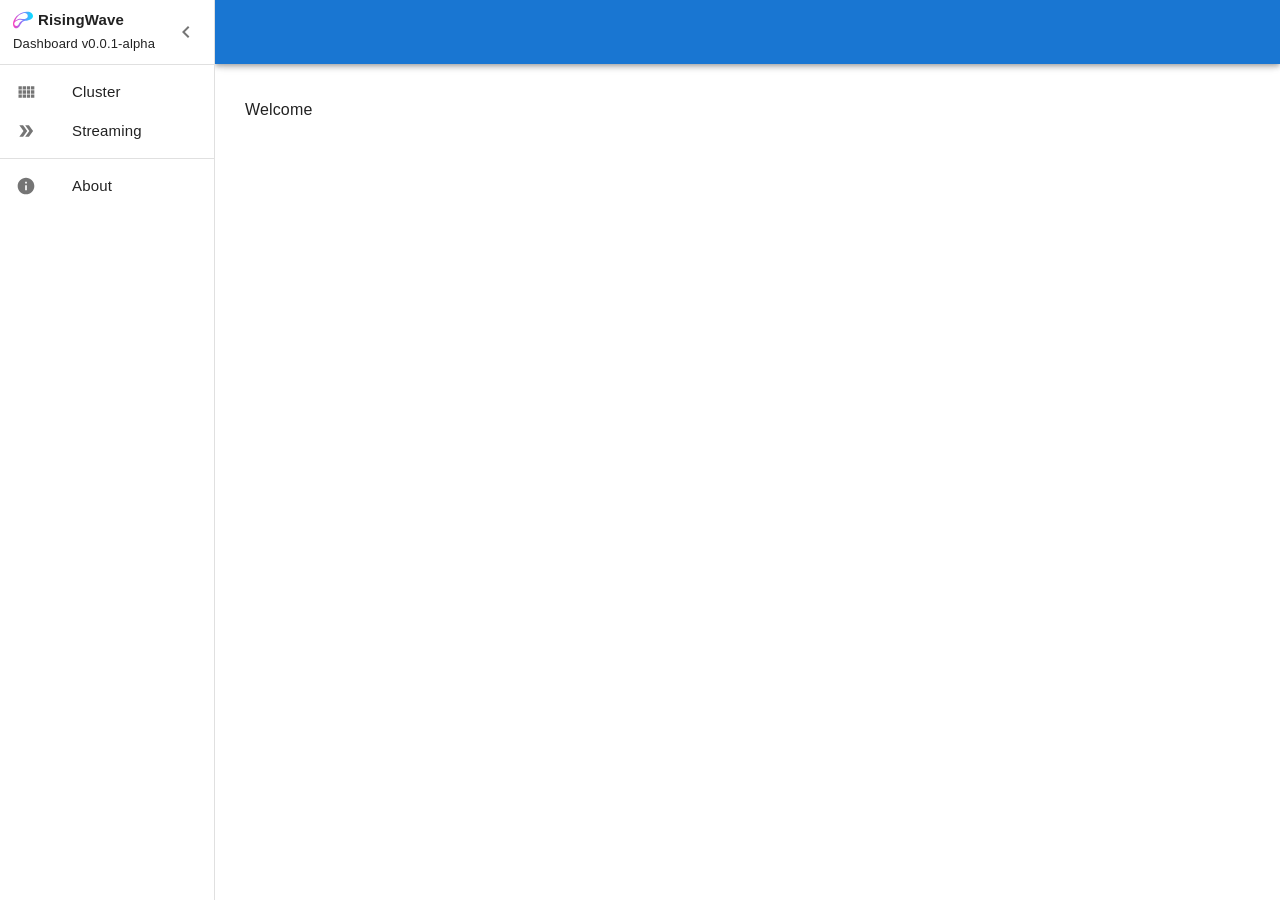
<file: index.html>
<!DOCTYPE html><html><head><meta name="viewport" content="width=device-width"/><meta charSet="utf-8"/><title>Dashboard | RisingWave</title><link rel="icon" href="/singularitydata.svg"/><meta name="next-head-count" content="4"/><link rel="preload" href="/_next/static/css/d6f87a7c3993462c.css" as="style"/><link rel="stylesheet" href="/_next/static/css/d6f87a7c3993462c.css" data-n-g=""/><noscript data-n-css=""></noscript><script defer="" nomodule="" src="/_next/static/chunks/polyfills-5cd94c89d3acac5f.js"></script><script src="/_next/static/chunks/webpack-cb7634a8b6194820.js" defer=""></script><script src="/_next/static/chunks/framework-bb5c596eafb42b22.js" defer=""></script><script src="/_next/static/chunks/main-d68b4e398ea8ab1f.js" defer=""></script><script src="/_next/static/chunks/pages/_app-a9bde284ce5bd26f.js" defer=""></script><script src="/_next/static/chunks/pages/index-30b88591d893b892.js" defer=""></script><script src="/_next/static/lsAF8C7CWandXBioH_F74/_buildManifest.js" defer=""></script><script src="/_next/static/lsAF8C7CWandXBioH_F74/_ssgManifest.js" defer=""></script><script src="/_next/static/lsAF8C7CWandXBioH_F74/_middlewareManifest.js" defer=""></script></head><body><div id="__next" data-reactroot=""><style data-emotion="css qy22cp">.css-qy22cp{display:-webkit-box;display:-webkit-flex;display:-ms-flexbox;display:flex;height:100vh;width:100vw;}</style><div class="MuiBox-root css-qy22cp"><style data-emotion="css-global o6gwfi">html{-webkit-font-smoothing:antialiased;-moz-osx-font-smoothing:grayscale;box-sizing:border-box;-webkit-text-size-adjust:100%;}*,*::before,*::after{box-sizing:inherit;}strong,b{font-weight:700;}body{margin:0;color:rgba(0, 0, 0, 0.87);font-family:"Roboto","Helvetica","Arial",sans-serif;font-weight:400;font-size:1rem;line-height:1.5;letter-spacing:0.00938em;background-color:#fff;}@media print{body{background-color:#fff;}}body::backdrop{background-color:#fff;}</style><style data-emotion="css 1rirh6l">.css-1rirh6l{-webkit-transition:margin 225ms cubic-bezier(0.0, 0, 0.2, 1) 0ms,width 225ms cubic-bezier(0.0, 0, 0.2, 1) 0ms;transition:margin 225ms cubic-bezier(0.0, 0, 0.2, 1) 0ms,width 225ms cubic-bezier(0.0, 0, 0.2, 1) 0ms;width:calc(100% - 215px);margin-left:215px;}</style><style data-emotion="css 670w1a">.css-670w1a{display:-webkit-box;display:-webkit-flex;display:-ms-flexbox;display:flex;-webkit-flex-direction:column;-ms-flex-direction:column;flex-direction:column;width:100%;box-sizing:border-box;-webkit-flex-shrink:0;-ms-flex-negative:0;flex-shrink:0;position:fixed;z-index:1100;top:0;left:auto;right:0;background-color:#1976d2;color:#fff;-webkit-transition:margin 225ms cubic-bezier(0.0, 0, 0.2, 1) 0ms,width 225ms cubic-bezier(0.0, 0, 0.2, 1) 0ms;transition:margin 225ms cubic-bezier(0.0, 0, 0.2, 1) 0ms,width 225ms cubic-bezier(0.0, 0, 0.2, 1) 0ms;width:calc(100% - 215px);margin-left:215px;}@media print{.css-670w1a{position:absolute;}}</style><style data-emotion="css oonhq7">.css-oonhq7{background-color:#fff;color:rgba(0, 0, 0, 0.87);-webkit-transition:box-shadow 300ms cubic-bezier(0.4, 0, 0.2, 1) 0ms;transition:box-shadow 300ms cubic-bezier(0.4, 0, 0.2, 1) 0ms;box-shadow:0px 2px 4px -1px rgba(0,0,0,0.2),0px 4px 5px 0px rgba(0,0,0,0.14),0px 1px 10px 0px rgba(0,0,0,0.12);display:-webkit-box;display:-webkit-flex;display:-ms-flexbox;display:flex;-webkit-flex-direction:column;-ms-flex-direction:column;flex-direction:column;width:100%;box-sizing:border-box;-webkit-flex-shrink:0;-ms-flex-negative:0;flex-shrink:0;position:fixed;z-index:1100;top:0;left:auto;right:0;background-color:#1976d2;color:#fff;-webkit-transition:margin 225ms cubic-bezier(0.0, 0, 0.2, 1) 0ms,width 225ms cubic-bezier(0.0, 0, 0.2, 1) 0ms;transition:margin 225ms cubic-bezier(0.0, 0, 0.2, 1) 0ms,width 225ms cubic-bezier(0.0, 0, 0.2, 1) 0ms;width:calc(100% - 215px);margin-left:215px;}@media print{.css-oonhq7{position:absolute;}}</style><header class="MuiPaper-root MuiPaper-elevation MuiPaper-elevation4 MuiAppBar-root MuiAppBar-colorPrimary MuiAppBar-positionFixed mui-fixed css-oonhq7"><style data-emotion="css 191lty2">.css-191lty2{position:relative;display:-webkit-box;display:-webkit-flex;display:-ms-flexbox;display:flex;-webkit-align-items:center;-webkit-box-align:center;-ms-flex-align:center;align-items:center;padding-left:16px;padding-right:16px;min-height:56px;}@media (min-width:600px){.css-191lty2{padding-left:24px;padding-right:24px;}}@media (min-width:0px) and (orientation: landscape){.css-191lty2{min-height:48px;}}@media (min-width:600px){.css-191lty2{min-height:64px;}}</style><div class="MuiToolbar-root MuiToolbar-gutters MuiToolbar-regular css-191lty2"><style data-emotion="css 1cspb5r">.css-1cspb5r{text-align:center;-webkit-flex:0 0 auto;-ms-flex:0 0 auto;flex:0 0 auto;font-size:1.5rem;padding:8px;border-radius:50%;overflow:visible;color:rgba(0, 0, 0, 0.54);-webkit-transition:background-color 150ms cubic-bezier(0.4, 0, 0.2, 1) 0ms;transition:background-color 150ms cubic-bezier(0.4, 0, 0.2, 1) 0ms;margin-left:-12px;color:inherit;margin-right:16px;display:none;}.css-1cspb5r:hover{background-color:rgba(0, 0, 0, 0.04);}@media (hover: none){.css-1cspb5r:hover{background-color:transparent;}}.css-1cspb5r.Mui-disabled{background-color:transparent;color:rgba(0, 0, 0, 0.26);}</style><style data-emotion="css 9nx6r5">.css-9nx6r5{display:-webkit-inline-box;display:-webkit-inline-flex;display:-ms-inline-flexbox;display:inline-flex;-webkit-align-items:center;-webkit-box-align:center;-ms-flex-align:center;align-items:center;-webkit-box-pack:center;-ms-flex-pack:center;-webkit-justify-content:center;justify-content:center;position:relative;box-sizing:border-box;-webkit-tap-highlight-color:transparent;background-color:transparent;outline:0;border:0;margin:0;border-radius:0;padding:0;cursor:pointer;-webkit-user-select:none;-moz-user-select:none;-ms-user-select:none;user-select:none;vertical-align:middle;-moz-appearance:none;-webkit-appearance:none;-webkit-text-decoration:none;text-decoration:none;color:inherit;text-align:center;-webkit-flex:0 0 auto;-ms-flex:0 0 auto;flex:0 0 auto;font-size:1.5rem;padding:8px;border-radius:50%;overflow:visible;color:rgba(0, 0, 0, 0.54);-webkit-transition:background-color 150ms cubic-bezier(0.4, 0, 0.2, 1) 0ms;transition:background-color 150ms cubic-bezier(0.4, 0, 0.2, 1) 0ms;margin-left:-12px;color:inherit;margin-right:16px;display:none;}.css-9nx6r5::-moz-focus-inner{border-style:none;}.css-9nx6r5.Mui-disabled{pointer-events:none;cursor:default;}@media print{.css-9nx6r5{-webkit-print-color-adjust:exact;color-adjust:exact;}}.css-9nx6r5:hover{background-color:rgba(0, 0, 0, 0.04);}@media (hover: none){.css-9nx6r5:hover{background-color:transparent;}}.css-9nx6r5.Mui-disabled{background-color:transparent;color:rgba(0, 0, 0, 0.26);}</style><button class="MuiButtonBase-root MuiIconButton-root MuiIconButton-colorInherit MuiIconButton-edgeStart MuiIconButton-sizeMedium css-9nx6r5" tabindex="0" type="button" aria-label="open drawer"><style data-emotion="css vubbuv">.css-vubbuv{-webkit-user-select:none;-moz-user-select:none;-ms-user-select:none;user-select:none;width:1em;height:1em;display:inline-block;fill:currentColor;-webkit-flex-shrink:0;-ms-flex-negative:0;flex-shrink:0;-webkit-transition:fill 200ms cubic-bezier(0.4, 0, 0.2, 1) 0ms;transition:fill 200ms cubic-bezier(0.4, 0, 0.2, 1) 0ms;font-size:1.5rem;}</style><svg class="MuiSvgIcon-root MuiSvgIcon-fontSizeMedium css-vubbuv" focusable="false" aria-hidden="true" viewBox="0 0 24 24" data-testid="MenuIcon"><path d="M3 18h18v-2H3v2zm0-5h18v-2H3v2zm0-7v2h18V6H3z"></path></svg></button><div></div></div></header><style data-emotion="css 19v98oi">.css-19v98oi{-webkit-flex:0 0 auto;-ms-flex:0 0 auto;flex:0 0 auto;width:215px;-webkit-flex-shrink:0;-ms-flex-negative:0;flex-shrink:0;}.css-19v98oi .MuiDrawer-paper{width:215px;box-sizing:border-box;}</style><div class="MuiDrawer-root MuiDrawer-docked css-19v98oi"><style data-emotion="css 1w1nmfz">.css-1w1nmfz{overflow-y:auto;display:-webkit-box;display:-webkit-flex;display:-ms-flexbox;display:flex;-webkit-flex-direction:column;-ms-flex-direction:column;flex-direction:column;height:100%;-webkit-flex:1 0 auto;-ms-flex:1 0 auto;flex:1 0 auto;z-index:1200;-webkit-overflow-scrolling:touch;position:fixed;top:0;outline:0;left:0;border-right:1px solid rgba(0, 0, 0, 0.12);}</style><style data-emotion="css 1l8j5k8">.css-1l8j5k8{background-color:#fff;color:rgba(0, 0, 0, 0.87);-webkit-transition:box-shadow 300ms cubic-bezier(0.4, 0, 0.2, 1) 0ms;transition:box-shadow 300ms cubic-bezier(0.4, 0, 0.2, 1) 0ms;box-shadow:none;overflow-y:auto;display:-webkit-box;display:-webkit-flex;display:-ms-flexbox;display:flex;-webkit-flex-direction:column;-ms-flex-direction:column;flex-direction:column;height:100%;-webkit-flex:1 0 auto;-ms-flex:1 0 auto;flex:1 0 auto;z-index:1200;-webkit-overflow-scrolling:touch;position:fixed;top:0;outline:0;left:0;border-right:1px solid rgba(0, 0, 0, 0.12);}</style><div class="MuiPaper-root MuiPaper-elevation MuiPaper-elevation0 MuiDrawer-paper MuiDrawer-paperAnchorLeft MuiDrawer-paperAnchorDockedLeft css-1l8j5k8"><style data-emotion="css 11zb8y7">.css-11zb8y7{display:-webkit-box;display:-webkit-flex;display:-ms-flexbox;display:flex;-webkit-align-items:center;-webkit-box-align:center;-ms-flex-align:center;align-items:center;padding:0px 8px;min-height:56px;-webkit-box-pack:justify;-webkit-justify-content:space-between;justify-content:space-between;}@media (min-width:0px) and (orientation: landscape){.css-11zb8y7{min-height:48px;}}@media (min-width:600px){.css-11zb8y7{min-height:64px;}}</style><div class="css-11zb8y7"><div style="display:flex;flex-direction:column;margin-left:5px"><div style="display:flex;flex-direction:row;align-items:center"><img src="/singularitydata.svg" width="20px" height="20px"/><span style="font-size:15px;font-weight:700;margin-left:5px">RisingWave</span></div><div><span style="font-size:13px">Dashboard </span><span style="font-size:13px">v0.0.1-alpha</span></div></div><style data-emotion="css 1wf493t">.css-1wf493t{text-align:center;-webkit-flex:0 0 auto;-ms-flex:0 0 auto;flex:0 0 auto;font-size:1.5rem;padding:8px;border-radius:50%;overflow:visible;color:rgba(0, 0, 0, 0.54);-webkit-transition:background-color 150ms cubic-bezier(0.4, 0, 0.2, 1) 0ms;transition:background-color 150ms cubic-bezier(0.4, 0, 0.2, 1) 0ms;}.css-1wf493t:hover{background-color:rgba(0, 0, 0, 0.04);}@media (hover: none){.css-1wf493t:hover{background-color:transparent;}}.css-1wf493t.Mui-disabled{background-color:transparent;color:rgba(0, 0, 0, 0.26);}</style><style data-emotion="css 1yxmbwk">.css-1yxmbwk{display:-webkit-inline-box;display:-webkit-inline-flex;display:-ms-inline-flexbox;display:inline-flex;-webkit-align-items:center;-webkit-box-align:center;-ms-flex-align:center;align-items:center;-webkit-box-pack:center;-ms-flex-pack:center;-webkit-justify-content:center;justify-content:center;position:relative;box-sizing:border-box;-webkit-tap-highlight-color:transparent;background-color:transparent;outline:0;border:0;margin:0;border-radius:0;padding:0;cursor:pointer;-webkit-user-select:none;-moz-user-select:none;-ms-user-select:none;user-select:none;vertical-align:middle;-moz-appearance:none;-webkit-appearance:none;-webkit-text-decoration:none;text-decoration:none;color:inherit;text-align:center;-webkit-flex:0 0 auto;-ms-flex:0 0 auto;flex:0 0 auto;font-size:1.5rem;padding:8px;border-radius:50%;overflow:visible;color:rgba(0, 0, 0, 0.54);-webkit-transition:background-color 150ms cubic-bezier(0.4, 0, 0.2, 1) 0ms;transition:background-color 150ms cubic-bezier(0.4, 0, 0.2, 1) 0ms;}.css-1yxmbwk::-moz-focus-inner{border-style:none;}.css-1yxmbwk.Mui-disabled{pointer-events:none;cursor:default;}@media print{.css-1yxmbwk{-webkit-print-color-adjust:exact;color-adjust:exact;}}.css-1yxmbwk:hover{background-color:rgba(0, 0, 0, 0.04);}@media (hover: none){.css-1yxmbwk:hover{background-color:transparent;}}.css-1yxmbwk.Mui-disabled{background-color:transparent;color:rgba(0, 0, 0, 0.26);}</style><button class="MuiButtonBase-root MuiIconButton-root MuiIconButton-sizeMedium css-1yxmbwk" tabindex="0" type="button"><svg class="MuiSvgIcon-root MuiSvgIcon-fontSizeMedium css-vubbuv" focusable="false" aria-hidden="true" viewBox="0 0 24 24" data-testid="ChevronLeftIcon"><path d="M15.41 7.41 14 6l-6 6 6 6 1.41-1.41L10.83 12z"></path></svg></button></div><style data-emotion="css 39bbo6">.css-39bbo6{margin:0;-webkit-flex-shrink:0;-ms-flex-negative:0;flex-shrink:0;border-width:0;border-style:solid;border-color:rgba(0, 0, 0, 0.12);border-bottom-width:thin;}</style><hr class="MuiDivider-root MuiDivider-fullWidth css-39bbo6"/><style data-emotion="css 1ontqvh">.css-1ontqvh{list-style:none;margin:0;padding:0;position:relative;padding-top:8px;padding-bottom:8px;}</style><ul class="MuiList-root MuiList-padding css-1ontqvh"><style data-emotion="css 14ad3f4">.css-14ad3f4{display:-webkit-box;display:-webkit-flex;display:-ms-flexbox;display:flex;-webkit-box-flex:1;-webkit-flex-grow:1;-ms-flex-positive:1;flex-grow:1;-webkit-box-pack:start;-ms-flex-pack:start;-webkit-justify-content:flex-start;justify-content:flex-start;-webkit-align-items:center;-webkit-box-align:center;-ms-flex-align:center;align-items:center;position:relative;-webkit-text-decoration:none;text-decoration:none;box-sizing:border-box;text-align:left;padding-top:8px;padding-bottom:8px;-webkit-transition:background-color 150ms cubic-bezier(0.4, 0, 0.2, 1) 0ms;transition:background-color 150ms cubic-bezier(0.4, 0, 0.2, 1) 0ms;padding-left:16px;padding-right:16px;}.css-14ad3f4:hover{-webkit-text-decoration:none;text-decoration:none;background-color:rgba(0, 0, 0, 0.04);}@media (hover: none){.css-14ad3f4:hover{background-color:transparent;}}.css-14ad3f4.Mui-selected{background-color:rgba(25, 118, 210, 0.08);}.css-14ad3f4.Mui-selected.Mui-focusVisible{background-color:rgba(25, 118, 210, 0.2);}.css-14ad3f4.Mui-selected:hover{background-color:rgba(25, 118, 210, 0.12);}@media (hover: none){.css-14ad3f4.Mui-selected:hover{background-color:rgba(25, 118, 210, 0.08);}}.css-14ad3f4.Mui-focusVisible{background-color:rgba(0, 0, 0, 0.12);}.css-14ad3f4.Mui-disabled{opacity:0.38;}</style><style data-emotion="css e0yuwi">.css-e0yuwi{display:-webkit-inline-box;display:-webkit-inline-flex;display:-ms-inline-flexbox;display:inline-flex;-webkit-align-items:center;-webkit-box-align:center;-ms-flex-align:center;align-items:center;-webkit-box-pack:center;-ms-flex-pack:center;-webkit-justify-content:center;justify-content:center;position:relative;box-sizing:border-box;-webkit-tap-highlight-color:transparent;background-color:transparent;outline:0;border:0;margin:0;border-radius:0;padding:0;cursor:pointer;-webkit-user-select:none;-moz-user-select:none;-ms-user-select:none;user-select:none;vertical-align:middle;-moz-appearance:none;-webkit-appearance:none;-webkit-text-decoration:none;text-decoration:none;color:inherit;display:-webkit-box;display:-webkit-flex;display:-ms-flexbox;display:flex;-webkit-box-flex:1;-webkit-flex-grow:1;-ms-flex-positive:1;flex-grow:1;-webkit-box-pack:start;-ms-flex-pack:start;-webkit-justify-content:flex-start;justify-content:flex-start;-webkit-align-items:center;-webkit-box-align:center;-ms-flex-align:center;align-items:center;position:relative;-webkit-text-decoration:none;text-decoration:none;box-sizing:border-box;text-align:left;padding-top:8px;padding-bottom:8px;-webkit-transition:background-color 150ms cubic-bezier(0.4, 0, 0.2, 1) 0ms;transition:background-color 150ms cubic-bezier(0.4, 0, 0.2, 1) 0ms;padding-left:16px;padding-right:16px;}.css-e0yuwi::-moz-focus-inner{border-style:none;}.css-e0yuwi.Mui-disabled{pointer-events:none;cursor:default;}@media print{.css-e0yuwi{-webkit-print-color-adjust:exact;color-adjust:exact;}}.css-e0yuwi:hover{-webkit-text-decoration:none;text-decoration:none;background-color:rgba(0, 0, 0, 0.04);}@media (hover: none){.css-e0yuwi:hover{background-color:transparent;}}.css-e0yuwi.Mui-selected{background-color:rgba(25, 118, 210, 0.08);}.css-e0yuwi.Mui-selected.Mui-focusVisible{background-color:rgba(25, 118, 210, 0.2);}.css-e0yuwi.Mui-selected:hover{background-color:rgba(25, 118, 210, 0.12);}@media (hover: none){.css-e0yuwi.Mui-selected:hover{background-color:rgba(25, 118, 210, 0.08);}}.css-e0yuwi.Mui-focusVisible{background-color:rgba(0, 0, 0, 0.12);}.css-e0yuwi.Mui-disabled{opacity:0.38;}</style><div class="MuiListItemButton-root MuiListItemButton-gutters MuiButtonBase-root css-e0yuwi" tabindex="0" role="button"><style data-emotion="css 16izr03">.css-16izr03{width:100%;display:-webkit-box;display:-webkit-flex;display:-ms-flexbox;display:flex;-webkit-flex-direction:row;-ms-flex-direction:row;flex-direction:row;-webkit-align-items:center;-webkit-box-align:center;-ms-flex-align:center;align-items:center;}</style><div class="css-16izr03"><style data-emotion="css 1f8bwsm">.css-1f8bwsm{min-width:56px;color:rgba(0, 0, 0, 0.54);-webkit-flex-shrink:0;-ms-flex-negative:0;flex-shrink:0;display:-webkit-inline-box;display:-webkit-inline-flex;display:-ms-inline-flexbox;display:inline-flex;}</style><div class="MuiListItemIcon-root css-1f8bwsm"><style data-emotion="css 1k33q06">.css-1k33q06{-webkit-user-select:none;-moz-user-select:none;-ms-user-select:none;user-select:none;width:1em;height:1em;display:inline-block;fill:currentColor;-webkit-flex-shrink:0;-ms-flex-negative:0;flex-shrink:0;-webkit-transition:fill 200ms cubic-bezier(0.4, 0, 0.2, 1) 0ms;transition:fill 200ms cubic-bezier(0.4, 0, 0.2, 1) 0ms;font-size:1.25rem;}</style><svg class="MuiSvgIcon-root MuiSvgIcon-fontSizeSmall css-1k33q06" focusable="false" aria-hidden="true" viewBox="0 0 24 24" data-testid="ViewComfyIcon"><path d="M3 9h4V5H3v4zm0 5h4v-4H3v4zm5 0h4v-4H8v4zm5 0h4v-4h-4v4zM8 9h4V5H8v4zm5-4v4h4V5h-4zm5 9h4v-4h-4v4zM3 19h4v-4H3v4zm5 0h4v-4H8v4zm5 0h4v-4h-4v4zm5 0h4v-4h-4v4zm0-14v4h4V5h-4z"></path></svg></div><span style="font-size:15px">Cluster</span></div></div><div class="MuiListItemButton-root MuiListItemButton-gutters MuiButtonBase-root css-e0yuwi" tabindex="0" role="button"><div class="css-16izr03"><div class="MuiListItemIcon-root css-1f8bwsm"><svg class="MuiSvgIcon-root MuiSvgIcon-fontSizeSmall css-1k33q06" focusable="false" aria-hidden="true" viewBox="0 0 24 24" data-testid="DoubleArrowIcon"><path d="M15.5 5H11l5 7-5 7h4.5l5-7z"></path><path d="M8.5 5H4l5 7-5 7h4.5l5-7z"></path></svg></div><span style="font-size:15px">Streaming</span></div></div></ul><hr class="MuiDivider-root MuiDivider-fullWidth css-39bbo6"/><ul class="MuiList-root MuiList-padding css-1ontqvh"><div class="MuiListItemButton-root MuiListItemButton-gutters MuiButtonBase-root css-e0yuwi" tabindex="0" role="button"><div class="css-16izr03"><div class="MuiListItemIcon-root css-1f8bwsm"><svg class="MuiSvgIcon-root MuiSvgIcon-fontSizeSmall css-1k33q06" focusable="false" aria-hidden="true" viewBox="0 0 24 24" data-testid="InfoIcon"><path d="M12 2C6.48 2 2 6.48 2 12s4.48 10 10 10 10-4.48 10-10S17.52 2 12 2zm1 15h-2v-6h2v6zm0-8h-2V7h2v2z"></path></svg></div><span style="font-size:15px">About</span></div></div></ul></div></div><style data-emotion="css 1w1dzr4">.css-1w1dzr4{height:100%;width:100%;-webkit-box-flex:1;-webkit-flex-grow:1;-ms-flex-positive:1;flex-grow:1;padding:30px;-webkit-transition:margin 225ms cubic-bezier(0.0, 0, 0.2, 1) 0ms;transition:margin 225ms cubic-bezier(0.0, 0, 0.2, 1) 0ms;margin-left:0;}</style><main class="css-1w1dzr4"><div style="height:68px"></div><div style="width:calc(100vw - 275px);height:calc(100% - 68px)"><div>Welcome</div></div></main></div></div><script id="__NEXT_DATA__" type="application/json">{"props":{"pageProps":{}},"page":"/","query":{},"buildId":"lsAF8C7CWandXBioH_F74","nextExport":true,"autoExport":true,"isFallback":false,"scriptLoader":[]}</script></body></html>
</file>
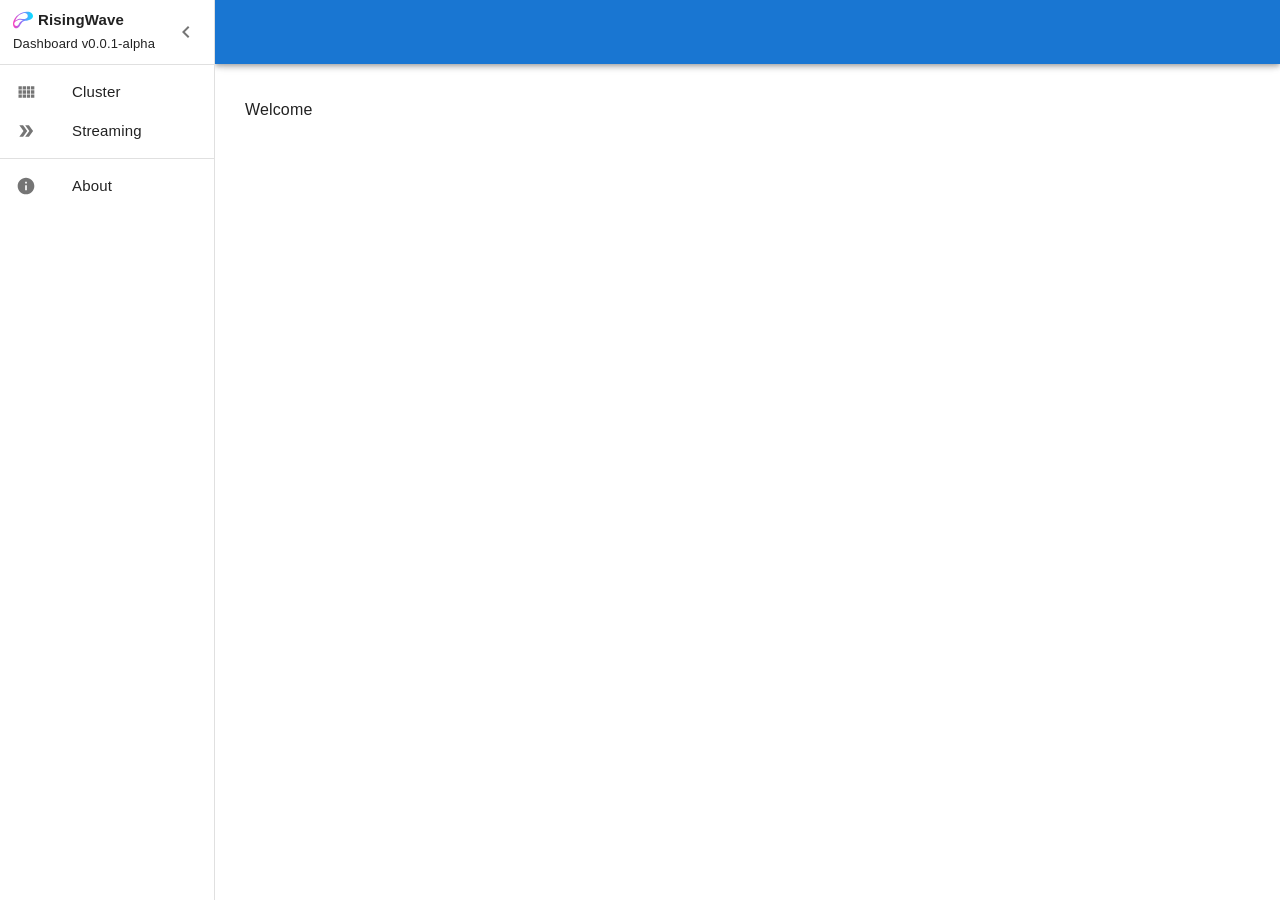
<file: 404/index.html>
<!DOCTYPE html><html><head><meta name="viewport" content="width=device-width"/><meta charSet="utf-8"/><title>Dashboard | RisingWave</title><link rel="icon" href="/singularitydata.svg"/><meta name="next-head-count" content="4"/><link rel="preload" href="/_next/static/css/d6f87a7c3993462c.css" as="style"/><link rel="stylesheet" href="/_next/static/css/d6f87a7c3993462c.css" data-n-g=""/><noscript data-n-css=""></noscript><script defer="" nomodule="" src="/_next/static/chunks/polyfills-5cd94c89d3acac5f.js"></script><script src="/_next/static/chunks/webpack-cb7634a8b6194820.js" defer=""></script><script src="/_next/static/chunks/framework-bb5c596eafb42b22.js" defer=""></script><script src="/_next/static/chunks/main-d68b4e398ea8ab1f.js" defer=""></script><script src="/_next/static/chunks/pages/_app-a9bde284ce5bd26f.js" defer=""></script><script src="/_next/static/chunks/pages/404-780881c7410194b0.js" defer=""></script><script src="/_next/static/lsAF8C7CWandXBioH_F74/_buildManifest.js" defer=""></script><script src="/_next/static/lsAF8C7CWandXBioH_F74/_ssgManifest.js" defer=""></script><script src="/_next/static/lsAF8C7CWandXBioH_F74/_middlewareManifest.js" defer=""></script></head><body><div id="__next" data-reactroot=""><style data-emotion="css qy22cp">.css-qy22cp{display:-webkit-box;display:-webkit-flex;display:-ms-flexbox;display:flex;height:100vh;width:100vw;}</style><div class="MuiBox-root css-qy22cp"><style data-emotion="css-global o6gwfi">html{-webkit-font-smoothing:antialiased;-moz-osx-font-smoothing:grayscale;box-sizing:border-box;-webkit-text-size-adjust:100%;}*,*::before,*::after{box-sizing:inherit;}strong,b{font-weight:700;}body{margin:0;color:rgba(0, 0, 0, 0.87);font-family:"Roboto","Helvetica","Arial",sans-serif;font-weight:400;font-size:1rem;line-height:1.5;letter-spacing:0.00938em;background-color:#fff;}@media print{body{background-color:#fff;}}body::backdrop{background-color:#fff;}</style><style data-emotion="css 1rirh6l">.css-1rirh6l{-webkit-transition:margin 225ms cubic-bezier(0.0, 0, 0.2, 1) 0ms,width 225ms cubic-bezier(0.0, 0, 0.2, 1) 0ms;transition:margin 225ms cubic-bezier(0.0, 0, 0.2, 1) 0ms,width 225ms cubic-bezier(0.0, 0, 0.2, 1) 0ms;width:calc(100% - 215px);margin-left:215px;}</style><style data-emotion="css 670w1a">.css-670w1a{display:-webkit-box;display:-webkit-flex;display:-ms-flexbox;display:flex;-webkit-flex-direction:column;-ms-flex-direction:column;flex-direction:column;width:100%;box-sizing:border-box;-webkit-flex-shrink:0;-ms-flex-negative:0;flex-shrink:0;position:fixed;z-index:1100;top:0;left:auto;right:0;background-color:#1976d2;color:#fff;-webkit-transition:margin 225ms cubic-bezier(0.0, 0, 0.2, 1) 0ms,width 225ms cubic-bezier(0.0, 0, 0.2, 1) 0ms;transition:margin 225ms cubic-bezier(0.0, 0, 0.2, 1) 0ms,width 225ms cubic-bezier(0.0, 0, 0.2, 1) 0ms;width:calc(100% - 215px);margin-left:215px;}@media print{.css-670w1a{position:absolute;}}</style><style data-emotion="css oonhq7">.css-oonhq7{background-color:#fff;color:rgba(0, 0, 0, 0.87);-webkit-transition:box-shadow 300ms cubic-bezier(0.4, 0, 0.2, 1) 0ms;transition:box-shadow 300ms cubic-bezier(0.4, 0, 0.2, 1) 0ms;box-shadow:0px 2px 4px -1px rgba(0,0,0,0.2),0px 4px 5px 0px rgba(0,0,0,0.14),0px 1px 10px 0px rgba(0,0,0,0.12);display:-webkit-box;display:-webkit-flex;display:-ms-flexbox;display:flex;-webkit-flex-direction:column;-ms-flex-direction:column;flex-direction:column;width:100%;box-sizing:border-box;-webkit-flex-shrink:0;-ms-flex-negative:0;flex-shrink:0;position:fixed;z-index:1100;top:0;left:auto;right:0;background-color:#1976d2;color:#fff;-webkit-transition:margin 225ms cubic-bezier(0.0, 0, 0.2, 1) 0ms,width 225ms cubic-bezier(0.0, 0, 0.2, 1) 0ms;transition:margin 225ms cubic-bezier(0.0, 0, 0.2, 1) 0ms,width 225ms cubic-bezier(0.0, 0, 0.2, 1) 0ms;width:calc(100% - 215px);margin-left:215px;}@media print{.css-oonhq7{position:absolute;}}</style><header class="MuiPaper-root MuiPaper-elevation MuiPaper-elevation4 MuiAppBar-root MuiAppBar-colorPrimary MuiAppBar-positionFixed mui-fixed css-oonhq7"><style data-emotion="css 191lty2">.css-191lty2{position:relative;display:-webkit-box;display:-webkit-flex;display:-ms-flexbox;display:flex;-webkit-align-items:center;-webkit-box-align:center;-ms-flex-align:center;align-items:center;padding-left:16px;padding-right:16px;min-height:56px;}@media (min-width:600px){.css-191lty2{padding-left:24px;padding-right:24px;}}@media (min-width:0px) and (orientation: landscape){.css-191lty2{min-height:48px;}}@media (min-width:600px){.css-191lty2{min-height:64px;}}</style><div class="MuiToolbar-root MuiToolbar-gutters MuiToolbar-regular css-191lty2"><style data-emotion="css 1cspb5r">.css-1cspb5r{text-align:center;-webkit-flex:0 0 auto;-ms-flex:0 0 auto;flex:0 0 auto;font-size:1.5rem;padding:8px;border-radius:50%;overflow:visible;color:rgba(0, 0, 0, 0.54);-webkit-transition:background-color 150ms cubic-bezier(0.4, 0, 0.2, 1) 0ms;transition:background-color 150ms cubic-bezier(0.4, 0, 0.2, 1) 0ms;margin-left:-12px;color:inherit;margin-right:16px;display:none;}.css-1cspb5r:hover{background-color:rgba(0, 0, 0, 0.04);}@media (hover: none){.css-1cspb5r:hover{background-color:transparent;}}.css-1cspb5r.Mui-disabled{background-color:transparent;color:rgba(0, 0, 0, 0.26);}</style><style data-emotion="css 9nx6r5">.css-9nx6r5{display:-webkit-inline-box;display:-webkit-inline-flex;display:-ms-inline-flexbox;display:inline-flex;-webkit-align-items:center;-webkit-box-align:center;-ms-flex-align:center;align-items:center;-webkit-box-pack:center;-ms-flex-pack:center;-webkit-justify-content:center;justify-content:center;position:relative;box-sizing:border-box;-webkit-tap-highlight-color:transparent;background-color:transparent;outline:0;border:0;margin:0;border-radius:0;padding:0;cursor:pointer;-webkit-user-select:none;-moz-user-select:none;-ms-user-select:none;user-select:none;vertical-align:middle;-moz-appearance:none;-webkit-appearance:none;-webkit-text-decoration:none;text-decoration:none;color:inherit;text-align:center;-webkit-flex:0 0 auto;-ms-flex:0 0 auto;flex:0 0 auto;font-size:1.5rem;padding:8px;border-radius:50%;overflow:visible;color:rgba(0, 0, 0, 0.54);-webkit-transition:background-color 150ms cubic-bezier(0.4, 0, 0.2, 1) 0ms;transition:background-color 150ms cubic-bezier(0.4, 0, 0.2, 1) 0ms;margin-left:-12px;color:inherit;margin-right:16px;display:none;}.css-9nx6r5::-moz-focus-inner{border-style:none;}.css-9nx6r5.Mui-disabled{pointer-events:none;cursor:default;}@media print{.css-9nx6r5{-webkit-print-color-adjust:exact;color-adjust:exact;}}.css-9nx6r5:hover{background-color:rgba(0, 0, 0, 0.04);}@media (hover: none){.css-9nx6r5:hover{background-color:transparent;}}.css-9nx6r5.Mui-disabled{background-color:transparent;color:rgba(0, 0, 0, 0.26);}</style><button class="MuiButtonBase-root MuiIconButton-root MuiIconButton-colorInherit MuiIconButton-edgeStart MuiIconButton-sizeMedium css-9nx6r5" tabindex="0" type="button" aria-label="open drawer"><style data-emotion="css vubbuv">.css-vubbuv{-webkit-user-select:none;-moz-user-select:none;-ms-user-select:none;user-select:none;width:1em;height:1em;display:inline-block;fill:currentColor;-webkit-flex-shrink:0;-ms-flex-negative:0;flex-shrink:0;-webkit-transition:fill 200ms cubic-bezier(0.4, 0, 0.2, 1) 0ms;transition:fill 200ms cubic-bezier(0.4, 0, 0.2, 1) 0ms;font-size:1.5rem;}</style><svg class="MuiSvgIcon-root MuiSvgIcon-fontSizeMedium css-vubbuv" focusable="false" aria-hidden="true" viewBox="0 0 24 24" data-testid="MenuIcon"><path d="M3 18h18v-2H3v2zm0-5h18v-2H3v2zm0-7v2h18V6H3z"></path></svg></button><div></div></div></header><style data-emotion="css 19v98oi">.css-19v98oi{-webkit-flex:0 0 auto;-ms-flex:0 0 auto;flex:0 0 auto;width:215px;-webkit-flex-shrink:0;-ms-flex-negative:0;flex-shrink:0;}.css-19v98oi .MuiDrawer-paper{width:215px;box-sizing:border-box;}</style><div class="MuiDrawer-root MuiDrawer-docked css-19v98oi"><style data-emotion="css 1w1nmfz">.css-1w1nmfz{overflow-y:auto;display:-webkit-box;display:-webkit-flex;display:-ms-flexbox;display:flex;-webkit-flex-direction:column;-ms-flex-direction:column;flex-direction:column;height:100%;-webkit-flex:1 0 auto;-ms-flex:1 0 auto;flex:1 0 auto;z-index:1200;-webkit-overflow-scrolling:touch;position:fixed;top:0;outline:0;left:0;border-right:1px solid rgba(0, 0, 0, 0.12);}</style><style data-emotion="css 1l8j5k8">.css-1l8j5k8{background-color:#fff;color:rgba(0, 0, 0, 0.87);-webkit-transition:box-shadow 300ms cubic-bezier(0.4, 0, 0.2, 1) 0ms;transition:box-shadow 300ms cubic-bezier(0.4, 0, 0.2, 1) 0ms;box-shadow:none;overflow-y:auto;display:-webkit-box;display:-webkit-flex;display:-ms-flexbox;display:flex;-webkit-flex-direction:column;-ms-flex-direction:column;flex-direction:column;height:100%;-webkit-flex:1 0 auto;-ms-flex:1 0 auto;flex:1 0 auto;z-index:1200;-webkit-overflow-scrolling:touch;position:fixed;top:0;outline:0;left:0;border-right:1px solid rgba(0, 0, 0, 0.12);}</style><div class="MuiPaper-root MuiPaper-elevation MuiPaper-elevation0 MuiDrawer-paper MuiDrawer-paperAnchorLeft MuiDrawer-paperAnchorDockedLeft css-1l8j5k8"><style data-emotion="css 11zb8y7">.css-11zb8y7{display:-webkit-box;display:-webkit-flex;display:-ms-flexbox;display:flex;-webkit-align-items:center;-webkit-box-align:center;-ms-flex-align:center;align-items:center;padding:0px 8px;min-height:56px;-webkit-box-pack:justify;-webkit-justify-content:space-between;justify-content:space-between;}@media (min-width:0px) and (orientation: landscape){.css-11zb8y7{min-height:48px;}}@media (min-width:600px){.css-11zb8y7{min-height:64px;}}</style><div class="css-11zb8y7"><div style="display:flex;flex-direction:column;margin-left:5px"><div style="display:flex;flex-direction:row;align-items:center"><img src="/singularitydata.svg" width="20px" height="20px"/><span style="font-size:15px;font-weight:700;margin-left:5px">RisingWave</span></div><div><span style="font-size:13px">Dashboard </span><span style="font-size:13px">v0.0.1-alpha</span></div></div><style data-emotion="css 1wf493t">.css-1wf493t{text-align:center;-webkit-flex:0 0 auto;-ms-flex:0 0 auto;flex:0 0 auto;font-size:1.5rem;padding:8px;border-radius:50%;overflow:visible;color:rgba(0, 0, 0, 0.54);-webkit-transition:background-color 150ms cubic-bezier(0.4, 0, 0.2, 1) 0ms;transition:background-color 150ms cubic-bezier(0.4, 0, 0.2, 1) 0ms;}.css-1wf493t:hover{background-color:rgba(0, 0, 0, 0.04);}@media (hover: none){.css-1wf493t:hover{background-color:transparent;}}.css-1wf493t.Mui-disabled{background-color:transparent;color:rgba(0, 0, 0, 0.26);}</style><style data-emotion="css 1yxmbwk">.css-1yxmbwk{display:-webkit-inline-box;display:-webkit-inline-flex;display:-ms-inline-flexbox;display:inline-flex;-webkit-align-items:center;-webkit-box-align:center;-ms-flex-align:center;align-items:center;-webkit-box-pack:center;-ms-flex-pack:center;-webkit-justify-content:center;justify-content:center;position:relative;box-sizing:border-box;-webkit-tap-highlight-color:transparent;background-color:transparent;outline:0;border:0;margin:0;border-radius:0;padding:0;cursor:pointer;-webkit-user-select:none;-moz-user-select:none;-ms-user-select:none;user-select:none;vertical-align:middle;-moz-appearance:none;-webkit-appearance:none;-webkit-text-decoration:none;text-decoration:none;color:inherit;text-align:center;-webkit-flex:0 0 auto;-ms-flex:0 0 auto;flex:0 0 auto;font-size:1.5rem;padding:8px;border-radius:50%;overflow:visible;color:rgba(0, 0, 0, 0.54);-webkit-transition:background-color 150ms cubic-bezier(0.4, 0, 0.2, 1) 0ms;transition:background-color 150ms cubic-bezier(0.4, 0, 0.2, 1) 0ms;}.css-1yxmbwk::-moz-focus-inner{border-style:none;}.css-1yxmbwk.Mui-disabled{pointer-events:none;cursor:default;}@media print{.css-1yxmbwk{-webkit-print-color-adjust:exact;color-adjust:exact;}}.css-1yxmbwk:hover{background-color:rgba(0, 0, 0, 0.04);}@media (hover: none){.css-1yxmbwk:hover{background-color:transparent;}}.css-1yxmbwk.Mui-disabled{background-color:transparent;color:rgba(0, 0, 0, 0.26);}</style><button class="MuiButtonBase-root MuiIconButton-root MuiIconButton-sizeMedium css-1yxmbwk" tabindex="0" type="button"><svg class="MuiSvgIcon-root MuiSvgIcon-fontSizeMedium css-vubbuv" focusable="false" aria-hidden="true" viewBox="0 0 24 24" data-testid="ChevronLeftIcon"><path d="M15.41 7.41 14 6l-6 6 6 6 1.41-1.41L10.83 12z"></path></svg></button></div><style data-emotion="css 39bbo6">.css-39bbo6{margin:0;-webkit-flex-shrink:0;-ms-flex-negative:0;flex-shrink:0;border-width:0;border-style:solid;border-color:rgba(0, 0, 0, 0.12);border-bottom-width:thin;}</style><hr class="MuiDivider-root MuiDivider-fullWidth css-39bbo6"/><style data-emotion="css 1ontqvh">.css-1ontqvh{list-style:none;margin:0;padding:0;position:relative;padding-top:8px;padding-bottom:8px;}</style><ul class="MuiList-root MuiList-padding css-1ontqvh"><style data-emotion="css 14ad3f4">.css-14ad3f4{display:-webkit-box;display:-webkit-flex;display:-ms-flexbox;display:flex;-webkit-box-flex:1;-webkit-flex-grow:1;-ms-flex-positive:1;flex-grow:1;-webkit-box-pack:start;-ms-flex-pack:start;-webkit-justify-content:flex-start;justify-content:flex-start;-webkit-align-items:center;-webkit-box-align:center;-ms-flex-align:center;align-items:center;position:relative;-webkit-text-decoration:none;text-decoration:none;box-sizing:border-box;text-align:left;padding-top:8px;padding-bottom:8px;-webkit-transition:background-color 150ms cubic-bezier(0.4, 0, 0.2, 1) 0ms;transition:background-color 150ms cubic-bezier(0.4, 0, 0.2, 1) 0ms;padding-left:16px;padding-right:16px;}.css-14ad3f4:hover{-webkit-text-decoration:none;text-decoration:none;background-color:rgba(0, 0, 0, 0.04);}@media (hover: none){.css-14ad3f4:hover{background-color:transparent;}}.css-14ad3f4.Mui-selected{background-color:rgba(25, 118, 210, 0.08);}.css-14ad3f4.Mui-selected.Mui-focusVisible{background-color:rgba(25, 118, 210, 0.2);}.css-14ad3f4.Mui-selected:hover{background-color:rgba(25, 118, 210, 0.12);}@media (hover: none){.css-14ad3f4.Mui-selected:hover{background-color:rgba(25, 118, 210, 0.08);}}.css-14ad3f4.Mui-focusVisible{background-color:rgba(0, 0, 0, 0.12);}.css-14ad3f4.Mui-disabled{opacity:0.38;}</style><style data-emotion="css e0yuwi">.css-e0yuwi{display:-webkit-inline-box;display:-webkit-inline-flex;display:-ms-inline-flexbox;display:inline-flex;-webkit-align-items:center;-webkit-box-align:center;-ms-flex-align:center;align-items:center;-webkit-box-pack:center;-ms-flex-pack:center;-webkit-justify-content:center;justify-content:center;position:relative;box-sizing:border-box;-webkit-tap-highlight-color:transparent;background-color:transparent;outline:0;border:0;margin:0;border-radius:0;padding:0;cursor:pointer;-webkit-user-select:none;-moz-user-select:none;-ms-user-select:none;user-select:none;vertical-align:middle;-moz-appearance:none;-webkit-appearance:none;-webkit-text-decoration:none;text-decoration:none;color:inherit;display:-webkit-box;display:-webkit-flex;display:-ms-flexbox;display:flex;-webkit-box-flex:1;-webkit-flex-grow:1;-ms-flex-positive:1;flex-grow:1;-webkit-box-pack:start;-ms-flex-pack:start;-webkit-justify-content:flex-start;justify-content:flex-start;-webkit-align-items:center;-webkit-box-align:center;-ms-flex-align:center;align-items:center;position:relative;-webkit-text-decoration:none;text-decoration:none;box-sizing:border-box;text-align:left;padding-top:8px;padding-bottom:8px;-webkit-transition:background-color 150ms cubic-bezier(0.4, 0, 0.2, 1) 0ms;transition:background-color 150ms cubic-bezier(0.4, 0, 0.2, 1) 0ms;padding-left:16px;padding-right:16px;}.css-e0yuwi::-moz-focus-inner{border-style:none;}.css-e0yuwi.Mui-disabled{pointer-events:none;cursor:default;}@media print{.css-e0yuwi{-webkit-print-color-adjust:exact;color-adjust:exact;}}.css-e0yuwi:hover{-webkit-text-decoration:none;text-decoration:none;background-color:rgba(0, 0, 0, 0.04);}@media (hover: none){.css-e0yuwi:hover{background-color:transparent;}}.css-e0yuwi.Mui-selected{background-color:rgba(25, 118, 210, 0.08);}.css-e0yuwi.Mui-selected.Mui-focusVisible{background-color:rgba(25, 118, 210, 0.2);}.css-e0yuwi.Mui-selected:hover{background-color:rgba(25, 118, 210, 0.12);}@media (hover: none){.css-e0yuwi.Mui-selected:hover{background-color:rgba(25, 118, 210, 0.08);}}.css-e0yuwi.Mui-focusVisible{background-color:rgba(0, 0, 0, 0.12);}.css-e0yuwi.Mui-disabled{opacity:0.38;}</style><div class="MuiListItemButton-root MuiListItemButton-gutters MuiButtonBase-root css-e0yuwi" tabindex="0" role="button"><style data-emotion="css 16izr03">.css-16izr03{width:100%;display:-webkit-box;display:-webkit-flex;display:-ms-flexbox;display:flex;-webkit-flex-direction:row;-ms-flex-direction:row;flex-direction:row;-webkit-align-items:center;-webkit-box-align:center;-ms-flex-align:center;align-items:center;}</style><div class="css-16izr03"><style data-emotion="css 1f8bwsm">.css-1f8bwsm{min-width:56px;color:rgba(0, 0, 0, 0.54);-webkit-flex-shrink:0;-ms-flex-negative:0;flex-shrink:0;display:-webkit-inline-box;display:-webkit-inline-flex;display:-ms-inline-flexbox;display:inline-flex;}</style><div class="MuiListItemIcon-root css-1f8bwsm"><style data-emotion="css 1k33q06">.css-1k33q06{-webkit-user-select:none;-moz-user-select:none;-ms-user-select:none;user-select:none;width:1em;height:1em;display:inline-block;fill:currentColor;-webkit-flex-shrink:0;-ms-flex-negative:0;flex-shrink:0;-webkit-transition:fill 200ms cubic-bezier(0.4, 0, 0.2, 1) 0ms;transition:fill 200ms cubic-bezier(0.4, 0, 0.2, 1) 0ms;font-size:1.25rem;}</style><svg class="MuiSvgIcon-root MuiSvgIcon-fontSizeSmall css-1k33q06" focusable="false" aria-hidden="true" viewBox="0 0 24 24" data-testid="ViewComfyIcon"><path d="M3 9h4V5H3v4zm0 5h4v-4H3v4zm5 0h4v-4H8v4zm5 0h4v-4h-4v4zM8 9h4V5H8v4zm5-4v4h4V5h-4zm5 9h4v-4h-4v4zM3 19h4v-4H3v4zm5 0h4v-4H8v4zm5 0h4v-4h-4v4zm5 0h4v-4h-4v4zm0-14v4h4V5h-4z"></path></svg></div><span style="font-size:15px">Cluster</span></div></div><div class="MuiListItemButton-root MuiListItemButton-gutters MuiButtonBase-root css-e0yuwi" tabindex="0" role="button"><div class="css-16izr03"><div class="MuiListItemIcon-root css-1f8bwsm"><svg class="MuiSvgIcon-root MuiSvgIcon-fontSizeSmall css-1k33q06" focusable="false" aria-hidden="true" viewBox="0 0 24 24" data-testid="DoubleArrowIcon"><path d="M15.5 5H11l5 7-5 7h4.5l5-7z"></path><path d="M8.5 5H4l5 7-5 7h4.5l5-7z"></path></svg></div><span style="font-size:15px">Streaming</span></div></div></ul><hr class="MuiDivider-root MuiDivider-fullWidth css-39bbo6"/><ul class="MuiList-root MuiList-padding css-1ontqvh"><div class="MuiListItemButton-root MuiListItemButton-gutters MuiButtonBase-root css-e0yuwi" tabindex="0" role="button"><div class="css-16izr03"><div class="MuiListItemIcon-root css-1f8bwsm"><svg class="MuiSvgIcon-root MuiSvgIcon-fontSizeSmall css-1k33q06" focusable="false" aria-hidden="true" viewBox="0 0 24 24" data-testid="InfoIcon"><path d="M12 2C6.48 2 2 6.48 2 12s4.48 10 10 10 10-4.48 10-10S17.52 2 12 2zm1 15h-2v-6h2v6zm0-8h-2V7h2v2z"></path></svg></div><span style="font-size:15px">About</span></div></div></ul></div></div><style data-emotion="css 1w1dzr4">.css-1w1dzr4{height:100%;width:100%;-webkit-box-flex:1;-webkit-flex-grow:1;-ms-flex-positive:1;flex-grow:1;padding:30px;-webkit-transition:margin 225ms cubic-bezier(0.0, 0, 0.2, 1) 0ms;transition:margin 225ms cubic-bezier(0.0, 0, 0.2, 1) 0ms;margin-left:0;}</style><main class="css-1w1dzr4"><div style="height:68px"></div><div style="width:calc(100vw - 275px);height:calc(100% - 68px)"></div></main></div></div><script id="__NEXT_DATA__" type="application/json">{"props":{"pageProps":{}},"page":"/404","query":{},"buildId":"lsAF8C7CWandXBioH_F74","nextExport":true,"autoExport":true,"isFallback":false,"scriptLoader":[]}</script></body></html>
</file>
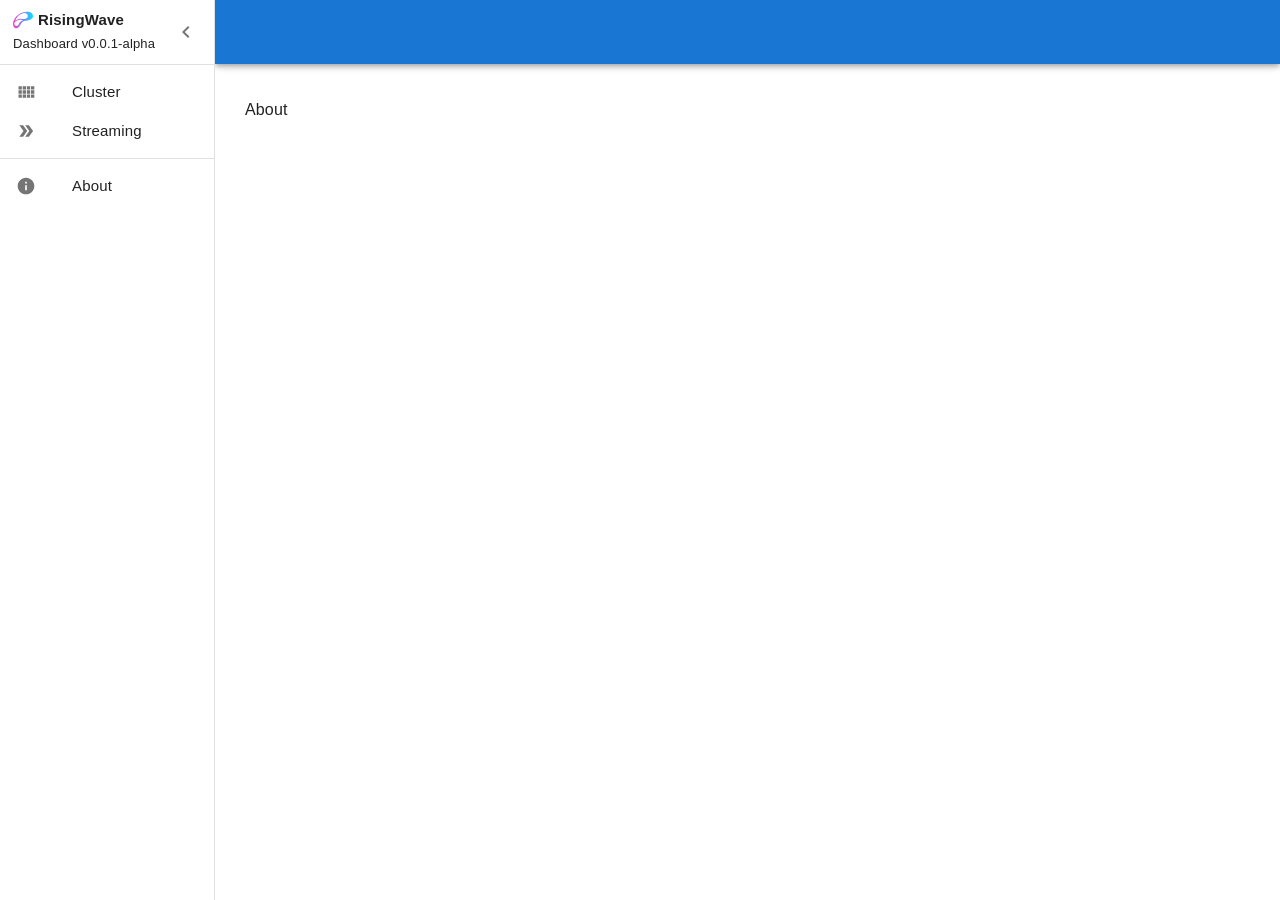
<file: about/index.html>
<!DOCTYPE html><html><head><meta name="viewport" content="width=device-width"/><meta charSet="utf-8"/><title>Dashboard | RisingWave</title><link rel="icon" href="/singularitydata.svg"/><meta name="next-head-count" content="4"/><link rel="preload" href="/_next/static/css/d6f87a7c3993462c.css" as="style"/><link rel="stylesheet" href="/_next/static/css/d6f87a7c3993462c.css" data-n-g=""/><noscript data-n-css=""></noscript><script defer="" nomodule="" src="/_next/static/chunks/polyfills-5cd94c89d3acac5f.js"></script><script src="/_next/static/chunks/webpack-cb7634a8b6194820.js" defer=""></script><script src="/_next/static/chunks/framework-bb5c596eafb42b22.js" defer=""></script><script src="/_next/static/chunks/main-d68b4e398ea8ab1f.js" defer=""></script><script src="/_next/static/chunks/pages/_app-a9bde284ce5bd26f.js" defer=""></script><script src="/_next/static/chunks/pages/about-9ae6b09df00a6232.js" defer=""></script><script src="/_next/static/lsAF8C7CWandXBioH_F74/_buildManifest.js" defer=""></script><script src="/_next/static/lsAF8C7CWandXBioH_F74/_ssgManifest.js" defer=""></script><script src="/_next/static/lsAF8C7CWandXBioH_F74/_middlewareManifest.js" defer=""></script></head><body><div id="__next" data-reactroot=""><style data-emotion="css qy22cp">.css-qy22cp{display:-webkit-box;display:-webkit-flex;display:-ms-flexbox;display:flex;height:100vh;width:100vw;}</style><div class="MuiBox-root css-qy22cp"><style data-emotion="css-global o6gwfi">html{-webkit-font-smoothing:antialiased;-moz-osx-font-smoothing:grayscale;box-sizing:border-box;-webkit-text-size-adjust:100%;}*,*::before,*::after{box-sizing:inherit;}strong,b{font-weight:700;}body{margin:0;color:rgba(0, 0, 0, 0.87);font-family:"Roboto","Helvetica","Arial",sans-serif;font-weight:400;font-size:1rem;line-height:1.5;letter-spacing:0.00938em;background-color:#fff;}@media print{body{background-color:#fff;}}body::backdrop{background-color:#fff;}</style><style data-emotion="css 1rirh6l">.css-1rirh6l{-webkit-transition:margin 225ms cubic-bezier(0.0, 0, 0.2, 1) 0ms,width 225ms cubic-bezier(0.0, 0, 0.2, 1) 0ms;transition:margin 225ms cubic-bezier(0.0, 0, 0.2, 1) 0ms,width 225ms cubic-bezier(0.0, 0, 0.2, 1) 0ms;width:calc(100% - 215px);margin-left:215px;}</style><style data-emotion="css 670w1a">.css-670w1a{display:-webkit-box;display:-webkit-flex;display:-ms-flexbox;display:flex;-webkit-flex-direction:column;-ms-flex-direction:column;flex-direction:column;width:100%;box-sizing:border-box;-webkit-flex-shrink:0;-ms-flex-negative:0;flex-shrink:0;position:fixed;z-index:1100;top:0;left:auto;right:0;background-color:#1976d2;color:#fff;-webkit-transition:margin 225ms cubic-bezier(0.0, 0, 0.2, 1) 0ms,width 225ms cubic-bezier(0.0, 0, 0.2, 1) 0ms;transition:margin 225ms cubic-bezier(0.0, 0, 0.2, 1) 0ms,width 225ms cubic-bezier(0.0, 0, 0.2, 1) 0ms;width:calc(100% - 215px);margin-left:215px;}@media print{.css-670w1a{position:absolute;}}</style><style data-emotion="css oonhq7">.css-oonhq7{background-color:#fff;color:rgba(0, 0, 0, 0.87);-webkit-transition:box-shadow 300ms cubic-bezier(0.4, 0, 0.2, 1) 0ms;transition:box-shadow 300ms cubic-bezier(0.4, 0, 0.2, 1) 0ms;box-shadow:0px 2px 4px -1px rgba(0,0,0,0.2),0px 4px 5px 0px rgba(0,0,0,0.14),0px 1px 10px 0px rgba(0,0,0,0.12);display:-webkit-box;display:-webkit-flex;display:-ms-flexbox;display:flex;-webkit-flex-direction:column;-ms-flex-direction:column;flex-direction:column;width:100%;box-sizing:border-box;-webkit-flex-shrink:0;-ms-flex-negative:0;flex-shrink:0;position:fixed;z-index:1100;top:0;left:auto;right:0;background-color:#1976d2;color:#fff;-webkit-transition:margin 225ms cubic-bezier(0.0, 0, 0.2, 1) 0ms,width 225ms cubic-bezier(0.0, 0, 0.2, 1) 0ms;transition:margin 225ms cubic-bezier(0.0, 0, 0.2, 1) 0ms,width 225ms cubic-bezier(0.0, 0, 0.2, 1) 0ms;width:calc(100% - 215px);margin-left:215px;}@media print{.css-oonhq7{position:absolute;}}</style><header class="MuiPaper-root MuiPaper-elevation MuiPaper-elevation4 MuiAppBar-root MuiAppBar-colorPrimary MuiAppBar-positionFixed mui-fixed css-oonhq7"><style data-emotion="css 191lty2">.css-191lty2{position:relative;display:-webkit-box;display:-webkit-flex;display:-ms-flexbox;display:flex;-webkit-align-items:center;-webkit-box-align:center;-ms-flex-align:center;align-items:center;padding-left:16px;padding-right:16px;min-height:56px;}@media (min-width:600px){.css-191lty2{padding-left:24px;padding-right:24px;}}@media (min-width:0px) and (orientation: landscape){.css-191lty2{min-height:48px;}}@media (min-width:600px){.css-191lty2{min-height:64px;}}</style><div class="MuiToolbar-root MuiToolbar-gutters MuiToolbar-regular css-191lty2"><style data-emotion="css 1cspb5r">.css-1cspb5r{text-align:center;-webkit-flex:0 0 auto;-ms-flex:0 0 auto;flex:0 0 auto;font-size:1.5rem;padding:8px;border-radius:50%;overflow:visible;color:rgba(0, 0, 0, 0.54);-webkit-transition:background-color 150ms cubic-bezier(0.4, 0, 0.2, 1) 0ms;transition:background-color 150ms cubic-bezier(0.4, 0, 0.2, 1) 0ms;margin-left:-12px;color:inherit;margin-right:16px;display:none;}.css-1cspb5r:hover{background-color:rgba(0, 0, 0, 0.04);}@media (hover: none){.css-1cspb5r:hover{background-color:transparent;}}.css-1cspb5r.Mui-disabled{background-color:transparent;color:rgba(0, 0, 0, 0.26);}</style><style data-emotion="css 9nx6r5">.css-9nx6r5{display:-webkit-inline-box;display:-webkit-inline-flex;display:-ms-inline-flexbox;display:inline-flex;-webkit-align-items:center;-webkit-box-align:center;-ms-flex-align:center;align-items:center;-webkit-box-pack:center;-ms-flex-pack:center;-webkit-justify-content:center;justify-content:center;position:relative;box-sizing:border-box;-webkit-tap-highlight-color:transparent;background-color:transparent;outline:0;border:0;margin:0;border-radius:0;padding:0;cursor:pointer;-webkit-user-select:none;-moz-user-select:none;-ms-user-select:none;user-select:none;vertical-align:middle;-moz-appearance:none;-webkit-appearance:none;-webkit-text-decoration:none;text-decoration:none;color:inherit;text-align:center;-webkit-flex:0 0 auto;-ms-flex:0 0 auto;flex:0 0 auto;font-size:1.5rem;padding:8px;border-radius:50%;overflow:visible;color:rgba(0, 0, 0, 0.54);-webkit-transition:background-color 150ms cubic-bezier(0.4, 0, 0.2, 1) 0ms;transition:background-color 150ms cubic-bezier(0.4, 0, 0.2, 1) 0ms;margin-left:-12px;color:inherit;margin-right:16px;display:none;}.css-9nx6r5::-moz-focus-inner{border-style:none;}.css-9nx6r5.Mui-disabled{pointer-events:none;cursor:default;}@media print{.css-9nx6r5{-webkit-print-color-adjust:exact;color-adjust:exact;}}.css-9nx6r5:hover{background-color:rgba(0, 0, 0, 0.04);}@media (hover: none){.css-9nx6r5:hover{background-color:transparent;}}.css-9nx6r5.Mui-disabled{background-color:transparent;color:rgba(0, 0, 0, 0.26);}</style><button class="MuiButtonBase-root MuiIconButton-root MuiIconButton-colorInherit MuiIconButton-edgeStart MuiIconButton-sizeMedium css-9nx6r5" tabindex="0" type="button" aria-label="open drawer"><style data-emotion="css vubbuv">.css-vubbuv{-webkit-user-select:none;-moz-user-select:none;-ms-user-select:none;user-select:none;width:1em;height:1em;display:inline-block;fill:currentColor;-webkit-flex-shrink:0;-ms-flex-negative:0;flex-shrink:0;-webkit-transition:fill 200ms cubic-bezier(0.4, 0, 0.2, 1) 0ms;transition:fill 200ms cubic-bezier(0.4, 0, 0.2, 1) 0ms;font-size:1.5rem;}</style><svg class="MuiSvgIcon-root MuiSvgIcon-fontSizeMedium css-vubbuv" focusable="false" aria-hidden="true" viewBox="0 0 24 24" data-testid="MenuIcon"><path d="M3 18h18v-2H3v2zm0-5h18v-2H3v2zm0-7v2h18V6H3z"></path></svg></button><div></div></div></header><style data-emotion="css 19v98oi">.css-19v98oi{-webkit-flex:0 0 auto;-ms-flex:0 0 auto;flex:0 0 auto;width:215px;-webkit-flex-shrink:0;-ms-flex-negative:0;flex-shrink:0;}.css-19v98oi .MuiDrawer-paper{width:215px;box-sizing:border-box;}</style><div class="MuiDrawer-root MuiDrawer-docked css-19v98oi"><style data-emotion="css 1w1nmfz">.css-1w1nmfz{overflow-y:auto;display:-webkit-box;display:-webkit-flex;display:-ms-flexbox;display:flex;-webkit-flex-direction:column;-ms-flex-direction:column;flex-direction:column;height:100%;-webkit-flex:1 0 auto;-ms-flex:1 0 auto;flex:1 0 auto;z-index:1200;-webkit-overflow-scrolling:touch;position:fixed;top:0;outline:0;left:0;border-right:1px solid rgba(0, 0, 0, 0.12);}</style><style data-emotion="css 1l8j5k8">.css-1l8j5k8{background-color:#fff;color:rgba(0, 0, 0, 0.87);-webkit-transition:box-shadow 300ms cubic-bezier(0.4, 0, 0.2, 1) 0ms;transition:box-shadow 300ms cubic-bezier(0.4, 0, 0.2, 1) 0ms;box-shadow:none;overflow-y:auto;display:-webkit-box;display:-webkit-flex;display:-ms-flexbox;display:flex;-webkit-flex-direction:column;-ms-flex-direction:column;flex-direction:column;height:100%;-webkit-flex:1 0 auto;-ms-flex:1 0 auto;flex:1 0 auto;z-index:1200;-webkit-overflow-scrolling:touch;position:fixed;top:0;outline:0;left:0;border-right:1px solid rgba(0, 0, 0, 0.12);}</style><div class="MuiPaper-root MuiPaper-elevation MuiPaper-elevation0 MuiDrawer-paper MuiDrawer-paperAnchorLeft MuiDrawer-paperAnchorDockedLeft css-1l8j5k8"><style data-emotion="css 11zb8y7">.css-11zb8y7{display:-webkit-box;display:-webkit-flex;display:-ms-flexbox;display:flex;-webkit-align-items:center;-webkit-box-align:center;-ms-flex-align:center;align-items:center;padding:0px 8px;min-height:56px;-webkit-box-pack:justify;-webkit-justify-content:space-between;justify-content:space-between;}@media (min-width:0px) and (orientation: landscape){.css-11zb8y7{min-height:48px;}}@media (min-width:600px){.css-11zb8y7{min-height:64px;}}</style><div class="css-11zb8y7"><div style="display:flex;flex-direction:column;margin-left:5px"><div style="display:flex;flex-direction:row;align-items:center"><img src="/singularitydata.svg" width="20px" height="20px"/><span style="font-size:15px;font-weight:700;margin-left:5px">RisingWave</span></div><div><span style="font-size:13px">Dashboard </span><span style="font-size:13px">v0.0.1-alpha</span></div></div><style data-emotion="css 1wf493t">.css-1wf493t{text-align:center;-webkit-flex:0 0 auto;-ms-flex:0 0 auto;flex:0 0 auto;font-size:1.5rem;padding:8px;border-radius:50%;overflow:visible;color:rgba(0, 0, 0, 0.54);-webkit-transition:background-color 150ms cubic-bezier(0.4, 0, 0.2, 1) 0ms;transition:background-color 150ms cubic-bezier(0.4, 0, 0.2, 1) 0ms;}.css-1wf493t:hover{background-color:rgba(0, 0, 0, 0.04);}@media (hover: none){.css-1wf493t:hover{background-color:transparent;}}.css-1wf493t.Mui-disabled{background-color:transparent;color:rgba(0, 0, 0, 0.26);}</style><style data-emotion="css 1yxmbwk">.css-1yxmbwk{display:-webkit-inline-box;display:-webkit-inline-flex;display:-ms-inline-flexbox;display:inline-flex;-webkit-align-items:center;-webkit-box-align:center;-ms-flex-align:center;align-items:center;-webkit-box-pack:center;-ms-flex-pack:center;-webkit-justify-content:center;justify-content:center;position:relative;box-sizing:border-box;-webkit-tap-highlight-color:transparent;background-color:transparent;outline:0;border:0;margin:0;border-radius:0;padding:0;cursor:pointer;-webkit-user-select:none;-moz-user-select:none;-ms-user-select:none;user-select:none;vertical-align:middle;-moz-appearance:none;-webkit-appearance:none;-webkit-text-decoration:none;text-decoration:none;color:inherit;text-align:center;-webkit-flex:0 0 auto;-ms-flex:0 0 auto;flex:0 0 auto;font-size:1.5rem;padding:8px;border-radius:50%;overflow:visible;color:rgba(0, 0, 0, 0.54);-webkit-transition:background-color 150ms cubic-bezier(0.4, 0, 0.2, 1) 0ms;transition:background-color 150ms cubic-bezier(0.4, 0, 0.2, 1) 0ms;}.css-1yxmbwk::-moz-focus-inner{border-style:none;}.css-1yxmbwk.Mui-disabled{pointer-events:none;cursor:default;}@media print{.css-1yxmbwk{-webkit-print-color-adjust:exact;color-adjust:exact;}}.css-1yxmbwk:hover{background-color:rgba(0, 0, 0, 0.04);}@media (hover: none){.css-1yxmbwk:hover{background-color:transparent;}}.css-1yxmbwk.Mui-disabled{background-color:transparent;color:rgba(0, 0, 0, 0.26);}</style><button class="MuiButtonBase-root MuiIconButton-root MuiIconButton-sizeMedium css-1yxmbwk" tabindex="0" type="button"><svg class="MuiSvgIcon-root MuiSvgIcon-fontSizeMedium css-vubbuv" focusable="false" aria-hidden="true" viewBox="0 0 24 24" data-testid="ChevronLeftIcon"><path d="M15.41 7.41 14 6l-6 6 6 6 1.41-1.41L10.83 12z"></path></svg></button></div><style data-emotion="css 39bbo6">.css-39bbo6{margin:0;-webkit-flex-shrink:0;-ms-flex-negative:0;flex-shrink:0;border-width:0;border-style:solid;border-color:rgba(0, 0, 0, 0.12);border-bottom-width:thin;}</style><hr class="MuiDivider-root MuiDivider-fullWidth css-39bbo6"/><style data-emotion="css 1ontqvh">.css-1ontqvh{list-style:none;margin:0;padding:0;position:relative;padding-top:8px;padding-bottom:8px;}</style><ul class="MuiList-root MuiList-padding css-1ontqvh"><style data-emotion="css 14ad3f4">.css-14ad3f4{display:-webkit-box;display:-webkit-flex;display:-ms-flexbox;display:flex;-webkit-box-flex:1;-webkit-flex-grow:1;-ms-flex-positive:1;flex-grow:1;-webkit-box-pack:start;-ms-flex-pack:start;-webkit-justify-content:flex-start;justify-content:flex-start;-webkit-align-items:center;-webkit-box-align:center;-ms-flex-align:center;align-items:center;position:relative;-webkit-text-decoration:none;text-decoration:none;box-sizing:border-box;text-align:left;padding-top:8px;padding-bottom:8px;-webkit-transition:background-color 150ms cubic-bezier(0.4, 0, 0.2, 1) 0ms;transition:background-color 150ms cubic-bezier(0.4, 0, 0.2, 1) 0ms;padding-left:16px;padding-right:16px;}.css-14ad3f4:hover{-webkit-text-decoration:none;text-decoration:none;background-color:rgba(0, 0, 0, 0.04);}@media (hover: none){.css-14ad3f4:hover{background-color:transparent;}}.css-14ad3f4.Mui-selected{background-color:rgba(25, 118, 210, 0.08);}.css-14ad3f4.Mui-selected.Mui-focusVisible{background-color:rgba(25, 118, 210, 0.2);}.css-14ad3f4.Mui-selected:hover{background-color:rgba(25, 118, 210, 0.12);}@media (hover: none){.css-14ad3f4.Mui-selected:hover{background-color:rgba(25, 118, 210, 0.08);}}.css-14ad3f4.Mui-focusVisible{background-color:rgba(0, 0, 0, 0.12);}.css-14ad3f4.Mui-disabled{opacity:0.38;}</style><style data-emotion="css e0yuwi">.css-e0yuwi{display:-webkit-inline-box;display:-webkit-inline-flex;display:-ms-inline-flexbox;display:inline-flex;-webkit-align-items:center;-webkit-box-align:center;-ms-flex-align:center;align-items:center;-webkit-box-pack:center;-ms-flex-pack:center;-webkit-justify-content:center;justify-content:center;position:relative;box-sizing:border-box;-webkit-tap-highlight-color:transparent;background-color:transparent;outline:0;border:0;margin:0;border-radius:0;padding:0;cursor:pointer;-webkit-user-select:none;-moz-user-select:none;-ms-user-select:none;user-select:none;vertical-align:middle;-moz-appearance:none;-webkit-appearance:none;-webkit-text-decoration:none;text-decoration:none;color:inherit;display:-webkit-box;display:-webkit-flex;display:-ms-flexbox;display:flex;-webkit-box-flex:1;-webkit-flex-grow:1;-ms-flex-positive:1;flex-grow:1;-webkit-box-pack:start;-ms-flex-pack:start;-webkit-justify-content:flex-start;justify-content:flex-start;-webkit-align-items:center;-webkit-box-align:center;-ms-flex-align:center;align-items:center;position:relative;-webkit-text-decoration:none;text-decoration:none;box-sizing:border-box;text-align:left;padding-top:8px;padding-bottom:8px;-webkit-transition:background-color 150ms cubic-bezier(0.4, 0, 0.2, 1) 0ms;transition:background-color 150ms cubic-bezier(0.4, 0, 0.2, 1) 0ms;padding-left:16px;padding-right:16px;}.css-e0yuwi::-moz-focus-inner{border-style:none;}.css-e0yuwi.Mui-disabled{pointer-events:none;cursor:default;}@media print{.css-e0yuwi{-webkit-print-color-adjust:exact;color-adjust:exact;}}.css-e0yuwi:hover{-webkit-text-decoration:none;text-decoration:none;background-color:rgba(0, 0, 0, 0.04);}@media (hover: none){.css-e0yuwi:hover{background-color:transparent;}}.css-e0yuwi.Mui-selected{background-color:rgba(25, 118, 210, 0.08);}.css-e0yuwi.Mui-selected.Mui-focusVisible{background-color:rgba(25, 118, 210, 0.2);}.css-e0yuwi.Mui-selected:hover{background-color:rgba(25, 118, 210, 0.12);}@media (hover: none){.css-e0yuwi.Mui-selected:hover{background-color:rgba(25, 118, 210, 0.08);}}.css-e0yuwi.Mui-focusVisible{background-color:rgba(0, 0, 0, 0.12);}.css-e0yuwi.Mui-disabled{opacity:0.38;}</style><div class="MuiListItemButton-root MuiListItemButton-gutters MuiButtonBase-root css-e0yuwi" tabindex="0" role="button"><style data-emotion="css 16izr03">.css-16izr03{width:100%;display:-webkit-box;display:-webkit-flex;display:-ms-flexbox;display:flex;-webkit-flex-direction:row;-ms-flex-direction:row;flex-direction:row;-webkit-align-items:center;-webkit-box-align:center;-ms-flex-align:center;align-items:center;}</style><div class="css-16izr03"><style data-emotion="css 1f8bwsm">.css-1f8bwsm{min-width:56px;color:rgba(0, 0, 0, 0.54);-webkit-flex-shrink:0;-ms-flex-negative:0;flex-shrink:0;display:-webkit-inline-box;display:-webkit-inline-flex;display:-ms-inline-flexbox;display:inline-flex;}</style><div class="MuiListItemIcon-root css-1f8bwsm"><style data-emotion="css 1k33q06">.css-1k33q06{-webkit-user-select:none;-moz-user-select:none;-ms-user-select:none;user-select:none;width:1em;height:1em;display:inline-block;fill:currentColor;-webkit-flex-shrink:0;-ms-flex-negative:0;flex-shrink:0;-webkit-transition:fill 200ms cubic-bezier(0.4, 0, 0.2, 1) 0ms;transition:fill 200ms cubic-bezier(0.4, 0, 0.2, 1) 0ms;font-size:1.25rem;}</style><svg class="MuiSvgIcon-root MuiSvgIcon-fontSizeSmall css-1k33q06" focusable="false" aria-hidden="true" viewBox="0 0 24 24" data-testid="ViewComfyIcon"><path d="M3 9h4V5H3v4zm0 5h4v-4H3v4zm5 0h4v-4H8v4zm5 0h4v-4h-4v4zM8 9h4V5H8v4zm5-4v4h4V5h-4zm5 9h4v-4h-4v4zM3 19h4v-4H3v4zm5 0h4v-4H8v4zm5 0h4v-4h-4v4zm5 0h4v-4h-4v4zm0-14v4h4V5h-4z"></path></svg></div><span style="font-size:15px">Cluster</span></div></div><div class="MuiListItemButton-root MuiListItemButton-gutters MuiButtonBase-root css-e0yuwi" tabindex="0" role="button"><div class="css-16izr03"><div class="MuiListItemIcon-root css-1f8bwsm"><svg class="MuiSvgIcon-root MuiSvgIcon-fontSizeSmall css-1k33q06" focusable="false" aria-hidden="true" viewBox="0 0 24 24" data-testid="DoubleArrowIcon"><path d="M15.5 5H11l5 7-5 7h4.5l5-7z"></path><path d="M8.5 5H4l5 7-5 7h4.5l5-7z"></path></svg></div><span style="font-size:15px">Streaming</span></div></div></ul><hr class="MuiDivider-root MuiDivider-fullWidth css-39bbo6"/><ul class="MuiList-root MuiList-padding css-1ontqvh"><div class="MuiListItemButton-root MuiListItemButton-gutters MuiButtonBase-root css-e0yuwi" tabindex="0" role="button"><div class="css-16izr03"><div class="MuiListItemIcon-root css-1f8bwsm"><svg class="MuiSvgIcon-root MuiSvgIcon-fontSizeSmall css-1k33q06" focusable="false" aria-hidden="true" viewBox="0 0 24 24" data-testid="InfoIcon"><path d="M12 2C6.48 2 2 6.48 2 12s4.48 10 10 10 10-4.48 10-10S17.52 2 12 2zm1 15h-2v-6h2v6zm0-8h-2V7h2v2z"></path></svg></div><span style="font-size:15px">About</span></div></div></ul></div></div><style data-emotion="css 1w1dzr4">.css-1w1dzr4{height:100%;width:100%;-webkit-box-flex:1;-webkit-flex-grow:1;-ms-flex-positive:1;flex-grow:1;padding:30px;-webkit-transition:margin 225ms cubic-bezier(0.0, 0, 0.2, 1) 0ms;transition:margin 225ms cubic-bezier(0.0, 0, 0.2, 1) 0ms;margin-left:0;}</style><main class="css-1w1dzr4"><div style="height:68px"></div><div style="width:calc(100vw - 275px);height:calc(100% - 68px)"><div>About</div></div></main></div></div><script id="__NEXT_DATA__" type="application/json">{"props":{"pageProps":{}},"page":"/about","query":{},"buildId":"lsAF8C7CWandXBioH_F74","nextExport":true,"autoExport":true,"isFallback":false,"scriptLoader":[]}</script></body></html>
</file>
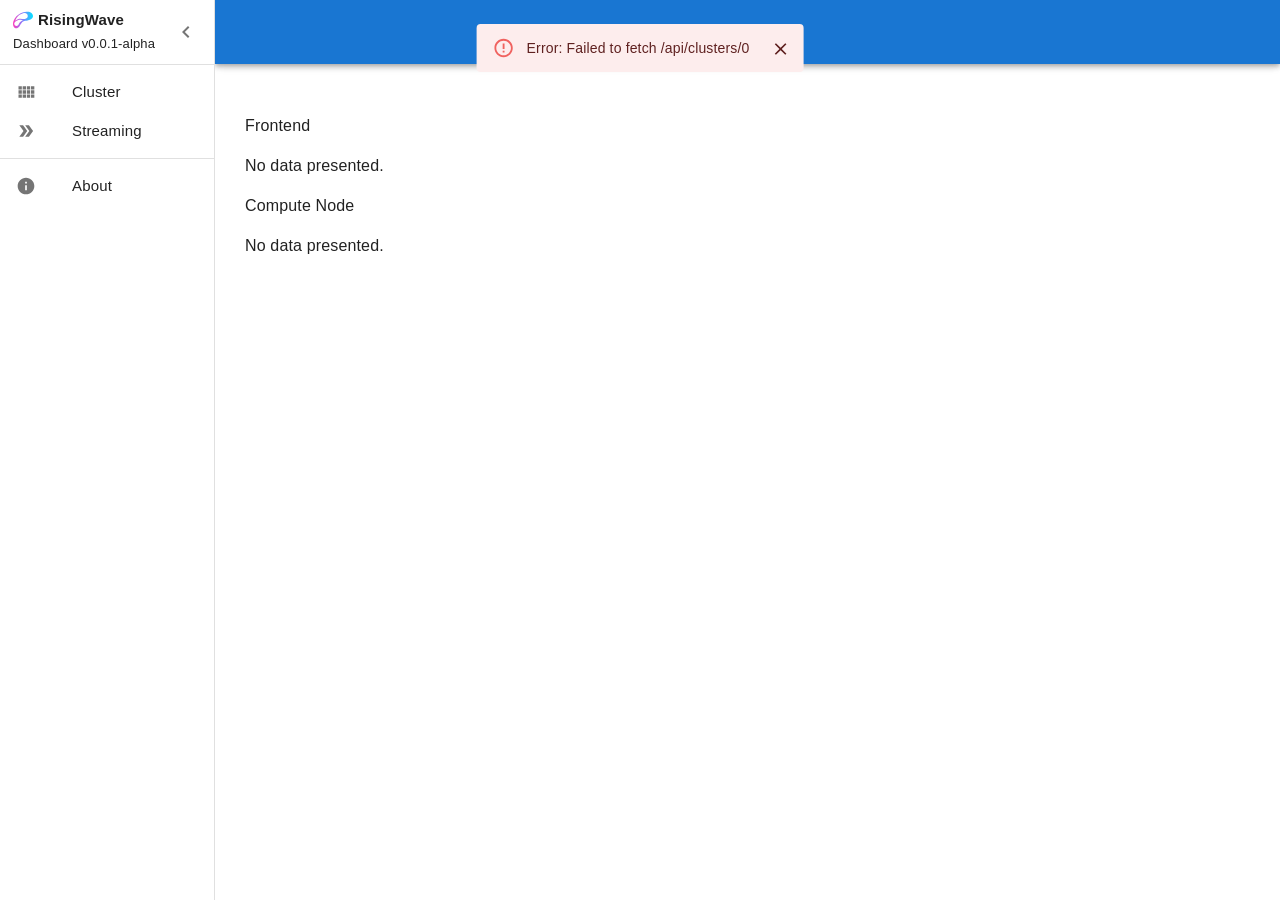
<file: cluster/index.html>
<!DOCTYPE html><html><head><meta name="viewport" content="width=device-width"/><meta charSet="utf-8"/><title>Dashboard | RisingWave</title><link rel="icon" href="/singularitydata.svg"/><meta name="next-head-count" content="4"/><link rel="preload" href="/_next/static/css/d6f87a7c3993462c.css" as="style"/><link rel="stylesheet" href="/_next/static/css/d6f87a7c3993462c.css" data-n-g=""/><noscript data-n-css=""></noscript><script defer="" nomodule="" src="/_next/static/chunks/polyfills-5cd94c89d3acac5f.js"></script><script src="/_next/static/chunks/webpack-cb7634a8b6194820.js" defer=""></script><script src="/_next/static/chunks/framework-bb5c596eafb42b22.js" defer=""></script><script src="/_next/static/chunks/main-d68b4e398ea8ab1f.js" defer=""></script><script src="/_next/static/chunks/pages/_app-a9bde284ce5bd26f.js" defer=""></script><script src="/_next/static/chunks/915-dfbda4a1797f1546.js" defer=""></script><script src="/_next/static/chunks/411-711762aedd8c4bd7.js" defer=""></script><script src="/_next/static/chunks/pages/cluster-84858b2c007547e7.js" defer=""></script><script src="/_next/static/lsAF8C7CWandXBioH_F74/_buildManifest.js" defer=""></script><script src="/_next/static/lsAF8C7CWandXBioH_F74/_ssgManifest.js" defer=""></script><script src="/_next/static/lsAF8C7CWandXBioH_F74/_middlewareManifest.js" defer=""></script></head><body><div id="__next" data-reactroot=""><style data-emotion="css qy22cp">.css-qy22cp{display:-webkit-box;display:-webkit-flex;display:-ms-flexbox;display:flex;height:100vh;width:100vw;}</style><div class="MuiBox-root css-qy22cp"><style data-emotion="css-global o6gwfi">html{-webkit-font-smoothing:antialiased;-moz-osx-font-smoothing:grayscale;box-sizing:border-box;-webkit-text-size-adjust:100%;}*,*::before,*::after{box-sizing:inherit;}strong,b{font-weight:700;}body{margin:0;color:rgba(0, 0, 0, 0.87);font-family:"Roboto","Helvetica","Arial",sans-serif;font-weight:400;font-size:1rem;line-height:1.5;letter-spacing:0.00938em;background-color:#fff;}@media print{body{background-color:#fff;}}body::backdrop{background-color:#fff;}</style><style data-emotion="css 1rirh6l">.css-1rirh6l{-webkit-transition:margin 225ms cubic-bezier(0.0, 0, 0.2, 1) 0ms,width 225ms cubic-bezier(0.0, 0, 0.2, 1) 0ms;transition:margin 225ms cubic-bezier(0.0, 0, 0.2, 1) 0ms,width 225ms cubic-bezier(0.0, 0, 0.2, 1) 0ms;width:calc(100% - 215px);margin-left:215px;}</style><style data-emotion="css 670w1a">.css-670w1a{display:-webkit-box;display:-webkit-flex;display:-ms-flexbox;display:flex;-webkit-flex-direction:column;-ms-flex-direction:column;flex-direction:column;width:100%;box-sizing:border-box;-webkit-flex-shrink:0;-ms-flex-negative:0;flex-shrink:0;position:fixed;z-index:1100;top:0;left:auto;right:0;background-color:#1976d2;color:#fff;-webkit-transition:margin 225ms cubic-bezier(0.0, 0, 0.2, 1) 0ms,width 225ms cubic-bezier(0.0, 0, 0.2, 1) 0ms;transition:margin 225ms cubic-bezier(0.0, 0, 0.2, 1) 0ms,width 225ms cubic-bezier(0.0, 0, 0.2, 1) 0ms;width:calc(100% - 215px);margin-left:215px;}@media print{.css-670w1a{position:absolute;}}</style><style data-emotion="css oonhq7">.css-oonhq7{background-color:#fff;color:rgba(0, 0, 0, 0.87);-webkit-transition:box-shadow 300ms cubic-bezier(0.4, 0, 0.2, 1) 0ms;transition:box-shadow 300ms cubic-bezier(0.4, 0, 0.2, 1) 0ms;box-shadow:0px 2px 4px -1px rgba(0,0,0,0.2),0px 4px 5px 0px rgba(0,0,0,0.14),0px 1px 10px 0px rgba(0,0,0,0.12);display:-webkit-box;display:-webkit-flex;display:-ms-flexbox;display:flex;-webkit-flex-direction:column;-ms-flex-direction:column;flex-direction:column;width:100%;box-sizing:border-box;-webkit-flex-shrink:0;-ms-flex-negative:0;flex-shrink:0;position:fixed;z-index:1100;top:0;left:auto;right:0;background-color:#1976d2;color:#fff;-webkit-transition:margin 225ms cubic-bezier(0.0, 0, 0.2, 1) 0ms,width 225ms cubic-bezier(0.0, 0, 0.2, 1) 0ms;transition:margin 225ms cubic-bezier(0.0, 0, 0.2, 1) 0ms,width 225ms cubic-bezier(0.0, 0, 0.2, 1) 0ms;width:calc(100% - 215px);margin-left:215px;}@media print{.css-oonhq7{position:absolute;}}</style><header class="MuiPaper-root MuiPaper-elevation MuiPaper-elevation4 MuiAppBar-root MuiAppBar-colorPrimary MuiAppBar-positionFixed mui-fixed css-oonhq7"><style data-emotion="css 191lty2">.css-191lty2{position:relative;display:-webkit-box;display:-webkit-flex;display:-ms-flexbox;display:flex;-webkit-align-items:center;-webkit-box-align:center;-ms-flex-align:center;align-items:center;padding-left:16px;padding-right:16px;min-height:56px;}@media (min-width:600px){.css-191lty2{padding-left:24px;padding-right:24px;}}@media (min-width:0px) and (orientation: landscape){.css-191lty2{min-height:48px;}}@media (min-width:600px){.css-191lty2{min-height:64px;}}</style><div class="MuiToolbar-root MuiToolbar-gutters MuiToolbar-regular css-191lty2"><style data-emotion="css 1cspb5r">.css-1cspb5r{text-align:center;-webkit-flex:0 0 auto;-ms-flex:0 0 auto;flex:0 0 auto;font-size:1.5rem;padding:8px;border-radius:50%;overflow:visible;color:rgba(0, 0, 0, 0.54);-webkit-transition:background-color 150ms cubic-bezier(0.4, 0, 0.2, 1) 0ms;transition:background-color 150ms cubic-bezier(0.4, 0, 0.2, 1) 0ms;margin-left:-12px;color:inherit;margin-right:16px;display:none;}.css-1cspb5r:hover{background-color:rgba(0, 0, 0, 0.04);}@media (hover: none){.css-1cspb5r:hover{background-color:transparent;}}.css-1cspb5r.Mui-disabled{background-color:transparent;color:rgba(0, 0, 0, 0.26);}</style><style data-emotion="css 9nx6r5">.css-9nx6r5{display:-webkit-inline-box;display:-webkit-inline-flex;display:-ms-inline-flexbox;display:inline-flex;-webkit-align-items:center;-webkit-box-align:center;-ms-flex-align:center;align-items:center;-webkit-box-pack:center;-ms-flex-pack:center;-webkit-justify-content:center;justify-content:center;position:relative;box-sizing:border-box;-webkit-tap-highlight-color:transparent;background-color:transparent;outline:0;border:0;margin:0;border-radius:0;padding:0;cursor:pointer;-webkit-user-select:none;-moz-user-select:none;-ms-user-select:none;user-select:none;vertical-align:middle;-moz-appearance:none;-webkit-appearance:none;-webkit-text-decoration:none;text-decoration:none;color:inherit;text-align:center;-webkit-flex:0 0 auto;-ms-flex:0 0 auto;flex:0 0 auto;font-size:1.5rem;padding:8px;border-radius:50%;overflow:visible;color:rgba(0, 0, 0, 0.54);-webkit-transition:background-color 150ms cubic-bezier(0.4, 0, 0.2, 1) 0ms;transition:background-color 150ms cubic-bezier(0.4, 0, 0.2, 1) 0ms;margin-left:-12px;color:inherit;margin-right:16px;display:none;}.css-9nx6r5::-moz-focus-inner{border-style:none;}.css-9nx6r5.Mui-disabled{pointer-events:none;cursor:default;}@media print{.css-9nx6r5{-webkit-print-color-adjust:exact;color-adjust:exact;}}.css-9nx6r5:hover{background-color:rgba(0, 0, 0, 0.04);}@media (hover: none){.css-9nx6r5:hover{background-color:transparent;}}.css-9nx6r5.Mui-disabled{background-color:transparent;color:rgba(0, 0, 0, 0.26);}</style><button class="MuiButtonBase-root MuiIconButton-root MuiIconButton-colorInherit MuiIconButton-edgeStart MuiIconButton-sizeMedium css-9nx6r5" tabindex="0" type="button" aria-label="open drawer"><style data-emotion="css vubbuv">.css-vubbuv{-webkit-user-select:none;-moz-user-select:none;-ms-user-select:none;user-select:none;width:1em;height:1em;display:inline-block;fill:currentColor;-webkit-flex-shrink:0;-ms-flex-negative:0;flex-shrink:0;-webkit-transition:fill 200ms cubic-bezier(0.4, 0, 0.2, 1) 0ms;transition:fill 200ms cubic-bezier(0.4, 0, 0.2, 1) 0ms;font-size:1.5rem;}</style><svg class="MuiSvgIcon-root MuiSvgIcon-fontSizeMedium css-vubbuv" focusable="false" aria-hidden="true" viewBox="0 0 24 24" data-testid="MenuIcon"><path d="M3 18h18v-2H3v2zm0-5h18v-2H3v2zm0-7v2h18V6H3z"></path></svg></button><div></div></div></header><style data-emotion="css 19v98oi">.css-19v98oi{-webkit-flex:0 0 auto;-ms-flex:0 0 auto;flex:0 0 auto;width:215px;-webkit-flex-shrink:0;-ms-flex-negative:0;flex-shrink:0;}.css-19v98oi .MuiDrawer-paper{width:215px;box-sizing:border-box;}</style><div class="MuiDrawer-root MuiDrawer-docked css-19v98oi"><style data-emotion="css 1w1nmfz">.css-1w1nmfz{overflow-y:auto;display:-webkit-box;display:-webkit-flex;display:-ms-flexbox;display:flex;-webkit-flex-direction:column;-ms-flex-direction:column;flex-direction:column;height:100%;-webkit-flex:1 0 auto;-ms-flex:1 0 auto;flex:1 0 auto;z-index:1200;-webkit-overflow-scrolling:touch;position:fixed;top:0;outline:0;left:0;border-right:1px solid rgba(0, 0, 0, 0.12);}</style><style data-emotion="css 1l8j5k8">.css-1l8j5k8{background-color:#fff;color:rgba(0, 0, 0, 0.87);-webkit-transition:box-shadow 300ms cubic-bezier(0.4, 0, 0.2, 1) 0ms;transition:box-shadow 300ms cubic-bezier(0.4, 0, 0.2, 1) 0ms;box-shadow:none;overflow-y:auto;display:-webkit-box;display:-webkit-flex;display:-ms-flexbox;display:flex;-webkit-flex-direction:column;-ms-flex-direction:column;flex-direction:column;height:100%;-webkit-flex:1 0 auto;-ms-flex:1 0 auto;flex:1 0 auto;z-index:1200;-webkit-overflow-scrolling:touch;position:fixed;top:0;outline:0;left:0;border-right:1px solid rgba(0, 0, 0, 0.12);}</style><div class="MuiPaper-root MuiPaper-elevation MuiPaper-elevation0 MuiDrawer-paper MuiDrawer-paperAnchorLeft MuiDrawer-paperAnchorDockedLeft css-1l8j5k8"><style data-emotion="css 11zb8y7">.css-11zb8y7{display:-webkit-box;display:-webkit-flex;display:-ms-flexbox;display:flex;-webkit-align-items:center;-webkit-box-align:center;-ms-flex-align:center;align-items:center;padding:0px 8px;min-height:56px;-webkit-box-pack:justify;-webkit-justify-content:space-between;justify-content:space-between;}@media (min-width:0px) and (orientation: landscape){.css-11zb8y7{min-height:48px;}}@media (min-width:600px){.css-11zb8y7{min-height:64px;}}</style><div class="css-11zb8y7"><div style="display:flex;flex-direction:column;margin-left:5px"><div style="display:flex;flex-direction:row;align-items:center"><img src="/singularitydata.svg" width="20px" height="20px"/><span style="font-size:15px;font-weight:700;margin-left:5px">RisingWave</span></div><div><span style="font-size:13px">Dashboard </span><span style="font-size:13px">v0.0.1-alpha</span></div></div><style data-emotion="css 1wf493t">.css-1wf493t{text-align:center;-webkit-flex:0 0 auto;-ms-flex:0 0 auto;flex:0 0 auto;font-size:1.5rem;padding:8px;border-radius:50%;overflow:visible;color:rgba(0, 0, 0, 0.54);-webkit-transition:background-color 150ms cubic-bezier(0.4, 0, 0.2, 1) 0ms;transition:background-color 150ms cubic-bezier(0.4, 0, 0.2, 1) 0ms;}.css-1wf493t:hover{background-color:rgba(0, 0, 0, 0.04);}@media (hover: none){.css-1wf493t:hover{background-color:transparent;}}.css-1wf493t.Mui-disabled{background-color:transparent;color:rgba(0, 0, 0, 0.26);}</style><style data-emotion="css 1yxmbwk">.css-1yxmbwk{display:-webkit-inline-box;display:-webkit-inline-flex;display:-ms-inline-flexbox;display:inline-flex;-webkit-align-items:center;-webkit-box-align:center;-ms-flex-align:center;align-items:center;-webkit-box-pack:center;-ms-flex-pack:center;-webkit-justify-content:center;justify-content:center;position:relative;box-sizing:border-box;-webkit-tap-highlight-color:transparent;background-color:transparent;outline:0;border:0;margin:0;border-radius:0;padding:0;cursor:pointer;-webkit-user-select:none;-moz-user-select:none;-ms-user-select:none;user-select:none;vertical-align:middle;-moz-appearance:none;-webkit-appearance:none;-webkit-text-decoration:none;text-decoration:none;color:inherit;text-align:center;-webkit-flex:0 0 auto;-ms-flex:0 0 auto;flex:0 0 auto;font-size:1.5rem;padding:8px;border-radius:50%;overflow:visible;color:rgba(0, 0, 0, 0.54);-webkit-transition:background-color 150ms cubic-bezier(0.4, 0, 0.2, 1) 0ms;transition:background-color 150ms cubic-bezier(0.4, 0, 0.2, 1) 0ms;}.css-1yxmbwk::-moz-focus-inner{border-style:none;}.css-1yxmbwk.Mui-disabled{pointer-events:none;cursor:default;}@media print{.css-1yxmbwk{-webkit-print-color-adjust:exact;color-adjust:exact;}}.css-1yxmbwk:hover{background-color:rgba(0, 0, 0, 0.04);}@media (hover: none){.css-1yxmbwk:hover{background-color:transparent;}}.css-1yxmbwk.Mui-disabled{background-color:transparent;color:rgba(0, 0, 0, 0.26);}</style><button class="MuiButtonBase-root MuiIconButton-root MuiIconButton-sizeMedium css-1yxmbwk" tabindex="0" type="button"><svg class="MuiSvgIcon-root MuiSvgIcon-fontSizeMedium css-vubbuv" focusable="false" aria-hidden="true" viewBox="0 0 24 24" data-testid="ChevronLeftIcon"><path d="M15.41 7.41 14 6l-6 6 6 6 1.41-1.41L10.83 12z"></path></svg></button></div><style data-emotion="css 39bbo6">.css-39bbo6{margin:0;-webkit-flex-shrink:0;-ms-flex-negative:0;flex-shrink:0;border-width:0;border-style:solid;border-color:rgba(0, 0, 0, 0.12);border-bottom-width:thin;}</style><hr class="MuiDivider-root MuiDivider-fullWidth css-39bbo6"/><style data-emotion="css 1ontqvh">.css-1ontqvh{list-style:none;margin:0;padding:0;position:relative;padding-top:8px;padding-bottom:8px;}</style><ul class="MuiList-root MuiList-padding css-1ontqvh"><style data-emotion="css 14ad3f4">.css-14ad3f4{display:-webkit-box;display:-webkit-flex;display:-ms-flexbox;display:flex;-webkit-box-flex:1;-webkit-flex-grow:1;-ms-flex-positive:1;flex-grow:1;-webkit-box-pack:start;-ms-flex-pack:start;-webkit-justify-content:flex-start;justify-content:flex-start;-webkit-align-items:center;-webkit-box-align:center;-ms-flex-align:center;align-items:center;position:relative;-webkit-text-decoration:none;text-decoration:none;box-sizing:border-box;text-align:left;padding-top:8px;padding-bottom:8px;-webkit-transition:background-color 150ms cubic-bezier(0.4, 0, 0.2, 1) 0ms;transition:background-color 150ms cubic-bezier(0.4, 0, 0.2, 1) 0ms;padding-left:16px;padding-right:16px;}.css-14ad3f4:hover{-webkit-text-decoration:none;text-decoration:none;background-color:rgba(0, 0, 0, 0.04);}@media (hover: none){.css-14ad3f4:hover{background-color:transparent;}}.css-14ad3f4.Mui-selected{background-color:rgba(25, 118, 210, 0.08);}.css-14ad3f4.Mui-selected.Mui-focusVisible{background-color:rgba(25, 118, 210, 0.2);}.css-14ad3f4.Mui-selected:hover{background-color:rgba(25, 118, 210, 0.12);}@media (hover: none){.css-14ad3f4.Mui-selected:hover{background-color:rgba(25, 118, 210, 0.08);}}.css-14ad3f4.Mui-focusVisible{background-color:rgba(0, 0, 0, 0.12);}.css-14ad3f4.Mui-disabled{opacity:0.38;}</style><style data-emotion="css e0yuwi">.css-e0yuwi{display:-webkit-inline-box;display:-webkit-inline-flex;display:-ms-inline-flexbox;display:inline-flex;-webkit-align-items:center;-webkit-box-align:center;-ms-flex-align:center;align-items:center;-webkit-box-pack:center;-ms-flex-pack:center;-webkit-justify-content:center;justify-content:center;position:relative;box-sizing:border-box;-webkit-tap-highlight-color:transparent;background-color:transparent;outline:0;border:0;margin:0;border-radius:0;padding:0;cursor:pointer;-webkit-user-select:none;-moz-user-select:none;-ms-user-select:none;user-select:none;vertical-align:middle;-moz-appearance:none;-webkit-appearance:none;-webkit-text-decoration:none;text-decoration:none;color:inherit;display:-webkit-box;display:-webkit-flex;display:-ms-flexbox;display:flex;-webkit-box-flex:1;-webkit-flex-grow:1;-ms-flex-positive:1;flex-grow:1;-webkit-box-pack:start;-ms-flex-pack:start;-webkit-justify-content:flex-start;justify-content:flex-start;-webkit-align-items:center;-webkit-box-align:center;-ms-flex-align:center;align-items:center;position:relative;-webkit-text-decoration:none;text-decoration:none;box-sizing:border-box;text-align:left;padding-top:8px;padding-bottom:8px;-webkit-transition:background-color 150ms cubic-bezier(0.4, 0, 0.2, 1) 0ms;transition:background-color 150ms cubic-bezier(0.4, 0, 0.2, 1) 0ms;padding-left:16px;padding-right:16px;}.css-e0yuwi::-moz-focus-inner{border-style:none;}.css-e0yuwi.Mui-disabled{pointer-events:none;cursor:default;}@media print{.css-e0yuwi{-webkit-print-color-adjust:exact;color-adjust:exact;}}.css-e0yuwi:hover{-webkit-text-decoration:none;text-decoration:none;background-color:rgba(0, 0, 0, 0.04);}@media (hover: none){.css-e0yuwi:hover{background-color:transparent;}}.css-e0yuwi.Mui-selected{background-color:rgba(25, 118, 210, 0.08);}.css-e0yuwi.Mui-selected.Mui-focusVisible{background-color:rgba(25, 118, 210, 0.2);}.css-e0yuwi.Mui-selected:hover{background-color:rgba(25, 118, 210, 0.12);}@media (hover: none){.css-e0yuwi.Mui-selected:hover{background-color:rgba(25, 118, 210, 0.08);}}.css-e0yuwi.Mui-focusVisible{background-color:rgba(0, 0, 0, 0.12);}.css-e0yuwi.Mui-disabled{opacity:0.38;}</style><div class="MuiListItemButton-root MuiListItemButton-gutters MuiButtonBase-root css-e0yuwi" tabindex="0" role="button"><style data-emotion="css 16izr03">.css-16izr03{width:100%;display:-webkit-box;display:-webkit-flex;display:-ms-flexbox;display:flex;-webkit-flex-direction:row;-ms-flex-direction:row;flex-direction:row;-webkit-align-items:center;-webkit-box-align:center;-ms-flex-align:center;align-items:center;}</style><div class="css-16izr03"><style data-emotion="css 1f8bwsm">.css-1f8bwsm{min-width:56px;color:rgba(0, 0, 0, 0.54);-webkit-flex-shrink:0;-ms-flex-negative:0;flex-shrink:0;display:-webkit-inline-box;display:-webkit-inline-flex;display:-ms-inline-flexbox;display:inline-flex;}</style><div class="MuiListItemIcon-root css-1f8bwsm"><style data-emotion="css 1k33q06">.css-1k33q06{-webkit-user-select:none;-moz-user-select:none;-ms-user-select:none;user-select:none;width:1em;height:1em;display:inline-block;fill:currentColor;-webkit-flex-shrink:0;-ms-flex-negative:0;flex-shrink:0;-webkit-transition:fill 200ms cubic-bezier(0.4, 0, 0.2, 1) 0ms;transition:fill 200ms cubic-bezier(0.4, 0, 0.2, 1) 0ms;font-size:1.25rem;}</style><svg class="MuiSvgIcon-root MuiSvgIcon-fontSizeSmall css-1k33q06" focusable="false" aria-hidden="true" viewBox="0 0 24 24" data-testid="ViewComfyIcon"><path d="M3 9h4V5H3v4zm0 5h4v-4H3v4zm5 0h4v-4H8v4zm5 0h4v-4h-4v4zM8 9h4V5H8v4zm5-4v4h4V5h-4zm5 9h4v-4h-4v4zM3 19h4v-4H3v4zm5 0h4v-4H8v4zm5 0h4v-4h-4v4zm5 0h4v-4h-4v4zm0-14v4h4V5h-4z"></path></svg></div><span style="font-size:15px">Cluster</span></div></div><div class="MuiListItemButton-root MuiListItemButton-gutters MuiButtonBase-root css-e0yuwi" tabindex="0" role="button"><div class="css-16izr03"><div class="MuiListItemIcon-root css-1f8bwsm"><svg class="MuiSvgIcon-root MuiSvgIcon-fontSizeSmall css-1k33q06" focusable="false" aria-hidden="true" viewBox="0 0 24 24" data-testid="DoubleArrowIcon"><path d="M15.5 5H11l5 7-5 7h4.5l5-7z"></path><path d="M8.5 5H4l5 7-5 7h4.5l5-7z"></path></svg></div><span style="font-size:15px">Streaming</span></div></div></ul><hr class="MuiDivider-root MuiDivider-fullWidth css-39bbo6"/><ul class="MuiList-root MuiList-padding css-1ontqvh"><div class="MuiListItemButton-root MuiListItemButton-gutters MuiButtonBase-root css-e0yuwi" tabindex="0" role="button"><div class="css-16izr03"><div class="MuiListItemIcon-root css-1f8bwsm"><svg class="MuiSvgIcon-root MuiSvgIcon-fontSizeSmall css-1k33q06" focusable="false" aria-hidden="true" viewBox="0 0 24 24" data-testid="InfoIcon"><path d="M12 2C6.48 2 2 6.48 2 12s4.48 10 10 10 10-4.48 10-10S17.52 2 12 2zm1 15h-2v-6h2v6zm0-8h-2V7h2v2z"></path></svg></div><span style="font-size:15px">About</span></div></div></ul></div></div><style data-emotion="css 1w1dzr4">.css-1w1dzr4{height:100%;width:100%;-webkit-box-flex:1;-webkit-flex-grow:1;-ms-flex-positive:1;flex-grow:1;padding:30px;-webkit-transition:margin 225ms cubic-bezier(0.0, 0, 0.2, 1) 0ms;transition:margin 225ms cubic-bezier(0.0, 0, 0.2, 1) 0ms;margin-left:0;}</style><main class="css-1w1dzr4"><div style="height:68px"></div><div style="width:calc(100vw - 275px);height:calc(100% - 68px)"><div><p>Frontend</p><style data-emotion="css 1mgfmw1">.css-1mgfmw1{width:100%;max-width:1000px;}</style><div class="MuiBox-root css-1mgfmw1"><div><span style="font-weight:lighter">No data presented.</span></div></div><p>Compute Node</p><div class="MuiBox-root css-1mgfmw1"><div><span style="font-weight:lighter">No data presented.</span></div></div></div></div></main></div></div><script id="__NEXT_DATA__" type="application/json">{"props":{"pageProps":{}},"page":"/cluster","query":{},"buildId":"lsAF8C7CWandXBioH_F74","nextExport":true,"autoExport":true,"isFallback":false,"scriptLoader":[]}</script></body></html>
</file>
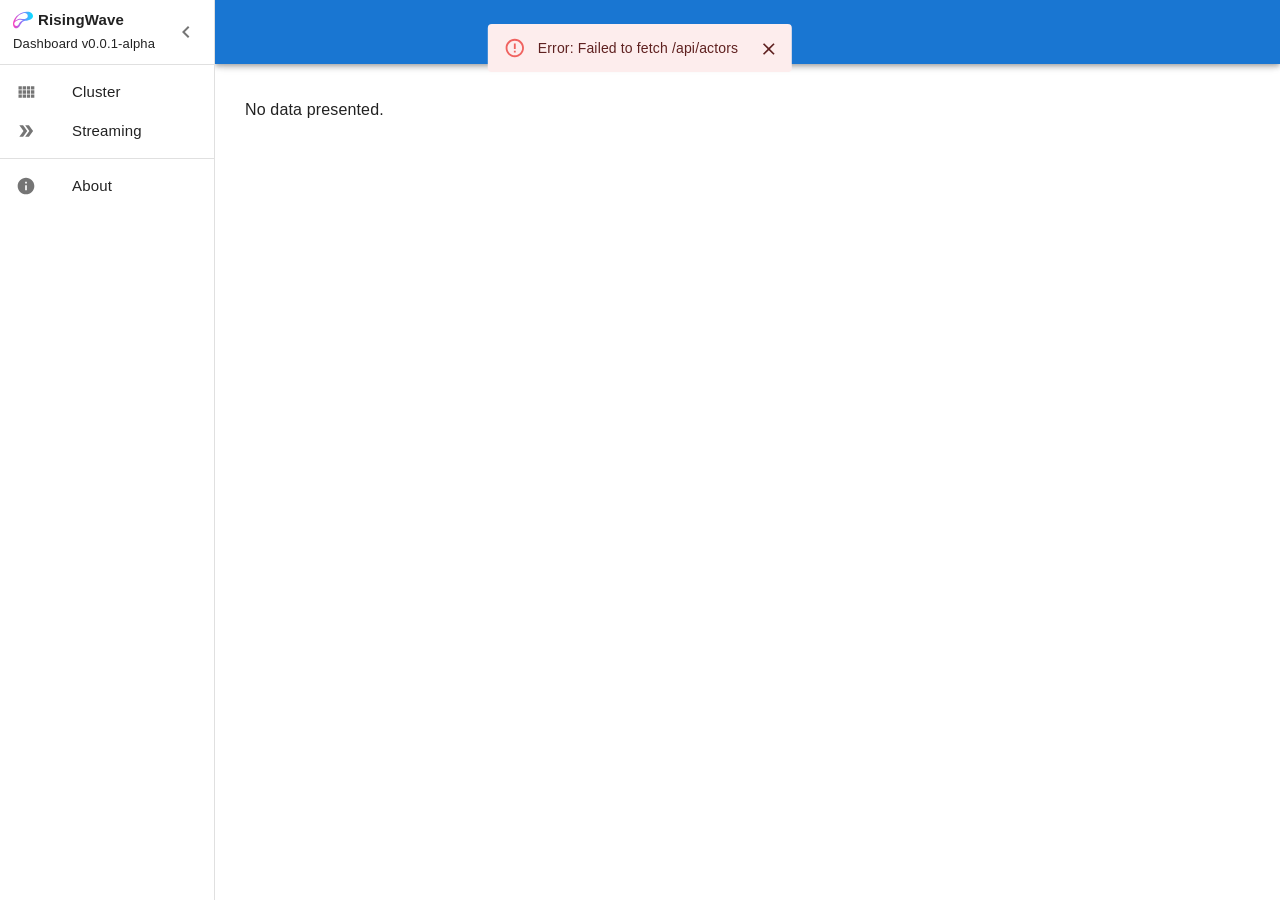
<file: streaming/index.html>
<!DOCTYPE html><html><head><meta name="viewport" content="width=device-width"/><meta charSet="utf-8"/><title>Dashboard | RisingWave</title><link rel="icon" href="/singularitydata.svg"/><meta name="next-head-count" content="4"/><link rel="preload" href="/_next/static/css/d6f87a7c3993462c.css" as="style"/><link rel="stylesheet" href="/_next/static/css/d6f87a7c3993462c.css" data-n-g=""/><noscript data-n-css=""></noscript><script defer="" nomodule="" src="/_next/static/chunks/polyfills-5cd94c89d3acac5f.js"></script><script src="/_next/static/chunks/webpack-cb7634a8b6194820.js" defer=""></script><script src="/_next/static/chunks/framework-bb5c596eafb42b22.js" defer=""></script><script src="/_next/static/chunks/main-d68b4e398ea8ab1f.js" defer=""></script><script src="/_next/static/chunks/pages/_app-a9bde284ce5bd26f.js" defer=""></script><script src="/_next/static/chunks/29107295-1494f237b9e407ad.js" defer=""></script><script src="/_next/static/chunks/43ea133b-153a8d78f8993b7c.js" defer=""></script><script src="/_next/static/chunks/915-dfbda4a1797f1546.js" defer=""></script><script src="/_next/static/chunks/714-5046a7d0f173f875.js" defer=""></script><script src="/_next/static/chunks/pages/streaming-c6dfcdf82d2f7752.js" defer=""></script><script src="/_next/static/lsAF8C7CWandXBioH_F74/_buildManifest.js" defer=""></script><script src="/_next/static/lsAF8C7CWandXBioH_F74/_ssgManifest.js" defer=""></script><script src="/_next/static/lsAF8C7CWandXBioH_F74/_middlewareManifest.js" defer=""></script></head><body><div id="__next" data-reactroot=""><style data-emotion="css qy22cp">.css-qy22cp{display:-webkit-box;display:-webkit-flex;display:-ms-flexbox;display:flex;height:100vh;width:100vw;}</style><div class="MuiBox-root css-qy22cp"><style data-emotion="css-global o6gwfi">html{-webkit-font-smoothing:antialiased;-moz-osx-font-smoothing:grayscale;box-sizing:border-box;-webkit-text-size-adjust:100%;}*,*::before,*::after{box-sizing:inherit;}strong,b{font-weight:700;}body{margin:0;color:rgba(0, 0, 0, 0.87);font-family:"Roboto","Helvetica","Arial",sans-serif;font-weight:400;font-size:1rem;line-height:1.5;letter-spacing:0.00938em;background-color:#fff;}@media print{body{background-color:#fff;}}body::backdrop{background-color:#fff;}</style><style data-emotion="css 1rirh6l">.css-1rirh6l{-webkit-transition:margin 225ms cubic-bezier(0.0, 0, 0.2, 1) 0ms,width 225ms cubic-bezier(0.0, 0, 0.2, 1) 0ms;transition:margin 225ms cubic-bezier(0.0, 0, 0.2, 1) 0ms,width 225ms cubic-bezier(0.0, 0, 0.2, 1) 0ms;width:calc(100% - 215px);margin-left:215px;}</style><style data-emotion="css 670w1a">.css-670w1a{display:-webkit-box;display:-webkit-flex;display:-ms-flexbox;display:flex;-webkit-flex-direction:column;-ms-flex-direction:column;flex-direction:column;width:100%;box-sizing:border-box;-webkit-flex-shrink:0;-ms-flex-negative:0;flex-shrink:0;position:fixed;z-index:1100;top:0;left:auto;right:0;background-color:#1976d2;color:#fff;-webkit-transition:margin 225ms cubic-bezier(0.0, 0, 0.2, 1) 0ms,width 225ms cubic-bezier(0.0, 0, 0.2, 1) 0ms;transition:margin 225ms cubic-bezier(0.0, 0, 0.2, 1) 0ms,width 225ms cubic-bezier(0.0, 0, 0.2, 1) 0ms;width:calc(100% - 215px);margin-left:215px;}@media print{.css-670w1a{position:absolute;}}</style><style data-emotion="css oonhq7">.css-oonhq7{background-color:#fff;color:rgba(0, 0, 0, 0.87);-webkit-transition:box-shadow 300ms cubic-bezier(0.4, 0, 0.2, 1) 0ms;transition:box-shadow 300ms cubic-bezier(0.4, 0, 0.2, 1) 0ms;box-shadow:0px 2px 4px -1px rgba(0,0,0,0.2),0px 4px 5px 0px rgba(0,0,0,0.14),0px 1px 10px 0px rgba(0,0,0,0.12);display:-webkit-box;display:-webkit-flex;display:-ms-flexbox;display:flex;-webkit-flex-direction:column;-ms-flex-direction:column;flex-direction:column;width:100%;box-sizing:border-box;-webkit-flex-shrink:0;-ms-flex-negative:0;flex-shrink:0;position:fixed;z-index:1100;top:0;left:auto;right:0;background-color:#1976d2;color:#fff;-webkit-transition:margin 225ms cubic-bezier(0.0, 0, 0.2, 1) 0ms,width 225ms cubic-bezier(0.0, 0, 0.2, 1) 0ms;transition:margin 225ms cubic-bezier(0.0, 0, 0.2, 1) 0ms,width 225ms cubic-bezier(0.0, 0, 0.2, 1) 0ms;width:calc(100% - 215px);margin-left:215px;}@media print{.css-oonhq7{position:absolute;}}</style><header class="MuiPaper-root MuiPaper-elevation MuiPaper-elevation4 MuiAppBar-root MuiAppBar-colorPrimary MuiAppBar-positionFixed mui-fixed css-oonhq7"><style data-emotion="css 191lty2">.css-191lty2{position:relative;display:-webkit-box;display:-webkit-flex;display:-ms-flexbox;display:flex;-webkit-align-items:center;-webkit-box-align:center;-ms-flex-align:center;align-items:center;padding-left:16px;padding-right:16px;min-height:56px;}@media (min-width:600px){.css-191lty2{padding-left:24px;padding-right:24px;}}@media (min-width:0px) and (orientation: landscape){.css-191lty2{min-height:48px;}}@media (min-width:600px){.css-191lty2{min-height:64px;}}</style><div class="MuiToolbar-root MuiToolbar-gutters MuiToolbar-regular css-191lty2"><style data-emotion="css 1cspb5r">.css-1cspb5r{text-align:center;-webkit-flex:0 0 auto;-ms-flex:0 0 auto;flex:0 0 auto;font-size:1.5rem;padding:8px;border-radius:50%;overflow:visible;color:rgba(0, 0, 0, 0.54);-webkit-transition:background-color 150ms cubic-bezier(0.4, 0, 0.2, 1) 0ms;transition:background-color 150ms cubic-bezier(0.4, 0, 0.2, 1) 0ms;margin-left:-12px;color:inherit;margin-right:16px;display:none;}.css-1cspb5r:hover{background-color:rgba(0, 0, 0, 0.04);}@media (hover: none){.css-1cspb5r:hover{background-color:transparent;}}.css-1cspb5r.Mui-disabled{background-color:transparent;color:rgba(0, 0, 0, 0.26);}</style><style data-emotion="css 9nx6r5">.css-9nx6r5{display:-webkit-inline-box;display:-webkit-inline-flex;display:-ms-inline-flexbox;display:inline-flex;-webkit-align-items:center;-webkit-box-align:center;-ms-flex-align:center;align-items:center;-webkit-box-pack:center;-ms-flex-pack:center;-webkit-justify-content:center;justify-content:center;position:relative;box-sizing:border-box;-webkit-tap-highlight-color:transparent;background-color:transparent;outline:0;border:0;margin:0;border-radius:0;padding:0;cursor:pointer;-webkit-user-select:none;-moz-user-select:none;-ms-user-select:none;user-select:none;vertical-align:middle;-moz-appearance:none;-webkit-appearance:none;-webkit-text-decoration:none;text-decoration:none;color:inherit;text-align:center;-webkit-flex:0 0 auto;-ms-flex:0 0 auto;flex:0 0 auto;font-size:1.5rem;padding:8px;border-radius:50%;overflow:visible;color:rgba(0, 0, 0, 0.54);-webkit-transition:background-color 150ms cubic-bezier(0.4, 0, 0.2, 1) 0ms;transition:background-color 150ms cubic-bezier(0.4, 0, 0.2, 1) 0ms;margin-left:-12px;color:inherit;margin-right:16px;display:none;}.css-9nx6r5::-moz-focus-inner{border-style:none;}.css-9nx6r5.Mui-disabled{pointer-events:none;cursor:default;}@media print{.css-9nx6r5{-webkit-print-color-adjust:exact;color-adjust:exact;}}.css-9nx6r5:hover{background-color:rgba(0, 0, 0, 0.04);}@media (hover: none){.css-9nx6r5:hover{background-color:transparent;}}.css-9nx6r5.Mui-disabled{background-color:transparent;color:rgba(0, 0, 0, 0.26);}</style><button class="MuiButtonBase-root MuiIconButton-root MuiIconButton-colorInherit MuiIconButton-edgeStart MuiIconButton-sizeMedium css-9nx6r5" tabindex="0" type="button" aria-label="open drawer"><style data-emotion="css vubbuv">.css-vubbuv{-webkit-user-select:none;-moz-user-select:none;-ms-user-select:none;user-select:none;width:1em;height:1em;display:inline-block;fill:currentColor;-webkit-flex-shrink:0;-ms-flex-negative:0;flex-shrink:0;-webkit-transition:fill 200ms cubic-bezier(0.4, 0, 0.2, 1) 0ms;transition:fill 200ms cubic-bezier(0.4, 0, 0.2, 1) 0ms;font-size:1.5rem;}</style><svg class="MuiSvgIcon-root MuiSvgIcon-fontSizeMedium css-vubbuv" focusable="false" aria-hidden="true" viewBox="0 0 24 24" data-testid="MenuIcon"><path d="M3 18h18v-2H3v2zm0-5h18v-2H3v2zm0-7v2h18V6H3z"></path></svg></button><div></div></div></header><style data-emotion="css 19v98oi">.css-19v98oi{-webkit-flex:0 0 auto;-ms-flex:0 0 auto;flex:0 0 auto;width:215px;-webkit-flex-shrink:0;-ms-flex-negative:0;flex-shrink:0;}.css-19v98oi .MuiDrawer-paper{width:215px;box-sizing:border-box;}</style><div class="MuiDrawer-root MuiDrawer-docked css-19v98oi"><style data-emotion="css 1w1nmfz">.css-1w1nmfz{overflow-y:auto;display:-webkit-box;display:-webkit-flex;display:-ms-flexbox;display:flex;-webkit-flex-direction:column;-ms-flex-direction:column;flex-direction:column;height:100%;-webkit-flex:1 0 auto;-ms-flex:1 0 auto;flex:1 0 auto;z-index:1200;-webkit-overflow-scrolling:touch;position:fixed;top:0;outline:0;left:0;border-right:1px solid rgba(0, 0, 0, 0.12);}</style><style data-emotion="css 1l8j5k8">.css-1l8j5k8{background-color:#fff;color:rgba(0, 0, 0, 0.87);-webkit-transition:box-shadow 300ms cubic-bezier(0.4, 0, 0.2, 1) 0ms;transition:box-shadow 300ms cubic-bezier(0.4, 0, 0.2, 1) 0ms;box-shadow:none;overflow-y:auto;display:-webkit-box;display:-webkit-flex;display:-ms-flexbox;display:flex;-webkit-flex-direction:column;-ms-flex-direction:column;flex-direction:column;height:100%;-webkit-flex:1 0 auto;-ms-flex:1 0 auto;flex:1 0 auto;z-index:1200;-webkit-overflow-scrolling:touch;position:fixed;top:0;outline:0;left:0;border-right:1px solid rgba(0, 0, 0, 0.12);}</style><div class="MuiPaper-root MuiPaper-elevation MuiPaper-elevation0 MuiDrawer-paper MuiDrawer-paperAnchorLeft MuiDrawer-paperAnchorDockedLeft css-1l8j5k8"><style data-emotion="css 11zb8y7">.css-11zb8y7{display:-webkit-box;display:-webkit-flex;display:-ms-flexbox;display:flex;-webkit-align-items:center;-webkit-box-align:center;-ms-flex-align:center;align-items:center;padding:0px 8px;min-height:56px;-webkit-box-pack:justify;-webkit-justify-content:space-between;justify-content:space-between;}@media (min-width:0px) and (orientation: landscape){.css-11zb8y7{min-height:48px;}}@media (min-width:600px){.css-11zb8y7{min-height:64px;}}</style><div class="css-11zb8y7"><div style="display:flex;flex-direction:column;margin-left:5px"><div style="display:flex;flex-direction:row;align-items:center"><img src="/singularitydata.svg" width="20px" height="20px"/><span style="font-size:15px;font-weight:700;margin-left:5px">RisingWave</span></div><div><span style="font-size:13px">Dashboard </span><span style="font-size:13px">v0.0.1-alpha</span></div></div><style data-emotion="css 1wf493t">.css-1wf493t{text-align:center;-webkit-flex:0 0 auto;-ms-flex:0 0 auto;flex:0 0 auto;font-size:1.5rem;padding:8px;border-radius:50%;overflow:visible;color:rgba(0, 0, 0, 0.54);-webkit-transition:background-color 150ms cubic-bezier(0.4, 0, 0.2, 1) 0ms;transition:background-color 150ms cubic-bezier(0.4, 0, 0.2, 1) 0ms;}.css-1wf493t:hover{background-color:rgba(0, 0, 0, 0.04);}@media (hover: none){.css-1wf493t:hover{background-color:transparent;}}.css-1wf493t.Mui-disabled{background-color:transparent;color:rgba(0, 0, 0, 0.26);}</style><style data-emotion="css 1yxmbwk">.css-1yxmbwk{display:-webkit-inline-box;display:-webkit-inline-flex;display:-ms-inline-flexbox;display:inline-flex;-webkit-align-items:center;-webkit-box-align:center;-ms-flex-align:center;align-items:center;-webkit-box-pack:center;-ms-flex-pack:center;-webkit-justify-content:center;justify-content:center;position:relative;box-sizing:border-box;-webkit-tap-highlight-color:transparent;background-color:transparent;outline:0;border:0;margin:0;border-radius:0;padding:0;cursor:pointer;-webkit-user-select:none;-moz-user-select:none;-ms-user-select:none;user-select:none;vertical-align:middle;-moz-appearance:none;-webkit-appearance:none;-webkit-text-decoration:none;text-decoration:none;color:inherit;text-align:center;-webkit-flex:0 0 auto;-ms-flex:0 0 auto;flex:0 0 auto;font-size:1.5rem;padding:8px;border-radius:50%;overflow:visible;color:rgba(0, 0, 0, 0.54);-webkit-transition:background-color 150ms cubic-bezier(0.4, 0, 0.2, 1) 0ms;transition:background-color 150ms cubic-bezier(0.4, 0, 0.2, 1) 0ms;}.css-1yxmbwk::-moz-focus-inner{border-style:none;}.css-1yxmbwk.Mui-disabled{pointer-events:none;cursor:default;}@media print{.css-1yxmbwk{-webkit-print-color-adjust:exact;color-adjust:exact;}}.css-1yxmbwk:hover{background-color:rgba(0, 0, 0, 0.04);}@media (hover: none){.css-1yxmbwk:hover{background-color:transparent;}}.css-1yxmbwk.Mui-disabled{background-color:transparent;color:rgba(0, 0, 0, 0.26);}</style><button class="MuiButtonBase-root MuiIconButton-root MuiIconButton-sizeMedium css-1yxmbwk" tabindex="0" type="button"><svg class="MuiSvgIcon-root MuiSvgIcon-fontSizeMedium css-vubbuv" focusable="false" aria-hidden="true" viewBox="0 0 24 24" data-testid="ChevronLeftIcon"><path d="M15.41 7.41 14 6l-6 6 6 6 1.41-1.41L10.83 12z"></path></svg></button></div><style data-emotion="css 39bbo6">.css-39bbo6{margin:0;-webkit-flex-shrink:0;-ms-flex-negative:0;flex-shrink:0;border-width:0;border-style:solid;border-color:rgba(0, 0, 0, 0.12);border-bottom-width:thin;}</style><hr class="MuiDivider-root MuiDivider-fullWidth css-39bbo6"/><style data-emotion="css 1ontqvh">.css-1ontqvh{list-style:none;margin:0;padding:0;position:relative;padding-top:8px;padding-bottom:8px;}</style><ul class="MuiList-root MuiList-padding css-1ontqvh"><style data-emotion="css 14ad3f4">.css-14ad3f4{display:-webkit-box;display:-webkit-flex;display:-ms-flexbox;display:flex;-webkit-box-flex:1;-webkit-flex-grow:1;-ms-flex-positive:1;flex-grow:1;-webkit-box-pack:start;-ms-flex-pack:start;-webkit-justify-content:flex-start;justify-content:flex-start;-webkit-align-items:center;-webkit-box-align:center;-ms-flex-align:center;align-items:center;position:relative;-webkit-text-decoration:none;text-decoration:none;box-sizing:border-box;text-align:left;padding-top:8px;padding-bottom:8px;-webkit-transition:background-color 150ms cubic-bezier(0.4, 0, 0.2, 1) 0ms;transition:background-color 150ms cubic-bezier(0.4, 0, 0.2, 1) 0ms;padding-left:16px;padding-right:16px;}.css-14ad3f4:hover{-webkit-text-decoration:none;text-decoration:none;background-color:rgba(0, 0, 0, 0.04);}@media (hover: none){.css-14ad3f4:hover{background-color:transparent;}}.css-14ad3f4.Mui-selected{background-color:rgba(25, 118, 210, 0.08);}.css-14ad3f4.Mui-selected.Mui-focusVisible{background-color:rgba(25, 118, 210, 0.2);}.css-14ad3f4.Mui-selected:hover{background-color:rgba(25, 118, 210, 0.12);}@media (hover: none){.css-14ad3f4.Mui-selected:hover{background-color:rgba(25, 118, 210, 0.08);}}.css-14ad3f4.Mui-focusVisible{background-color:rgba(0, 0, 0, 0.12);}.css-14ad3f4.Mui-disabled{opacity:0.38;}</style><style data-emotion="css e0yuwi">.css-e0yuwi{display:-webkit-inline-box;display:-webkit-inline-flex;display:-ms-inline-flexbox;display:inline-flex;-webkit-align-items:center;-webkit-box-align:center;-ms-flex-align:center;align-items:center;-webkit-box-pack:center;-ms-flex-pack:center;-webkit-justify-content:center;justify-content:center;position:relative;box-sizing:border-box;-webkit-tap-highlight-color:transparent;background-color:transparent;outline:0;border:0;margin:0;border-radius:0;padding:0;cursor:pointer;-webkit-user-select:none;-moz-user-select:none;-ms-user-select:none;user-select:none;vertical-align:middle;-moz-appearance:none;-webkit-appearance:none;-webkit-text-decoration:none;text-decoration:none;color:inherit;display:-webkit-box;display:-webkit-flex;display:-ms-flexbox;display:flex;-webkit-box-flex:1;-webkit-flex-grow:1;-ms-flex-positive:1;flex-grow:1;-webkit-box-pack:start;-ms-flex-pack:start;-webkit-justify-content:flex-start;justify-content:flex-start;-webkit-align-items:center;-webkit-box-align:center;-ms-flex-align:center;align-items:center;position:relative;-webkit-text-decoration:none;text-decoration:none;box-sizing:border-box;text-align:left;padding-top:8px;padding-bottom:8px;-webkit-transition:background-color 150ms cubic-bezier(0.4, 0, 0.2, 1) 0ms;transition:background-color 150ms cubic-bezier(0.4, 0, 0.2, 1) 0ms;padding-left:16px;padding-right:16px;}.css-e0yuwi::-moz-focus-inner{border-style:none;}.css-e0yuwi.Mui-disabled{pointer-events:none;cursor:default;}@media print{.css-e0yuwi{-webkit-print-color-adjust:exact;color-adjust:exact;}}.css-e0yuwi:hover{-webkit-text-decoration:none;text-decoration:none;background-color:rgba(0, 0, 0, 0.04);}@media (hover: none){.css-e0yuwi:hover{background-color:transparent;}}.css-e0yuwi.Mui-selected{background-color:rgba(25, 118, 210, 0.08);}.css-e0yuwi.Mui-selected.Mui-focusVisible{background-color:rgba(25, 118, 210, 0.2);}.css-e0yuwi.Mui-selected:hover{background-color:rgba(25, 118, 210, 0.12);}@media (hover: none){.css-e0yuwi.Mui-selected:hover{background-color:rgba(25, 118, 210, 0.08);}}.css-e0yuwi.Mui-focusVisible{background-color:rgba(0, 0, 0, 0.12);}.css-e0yuwi.Mui-disabled{opacity:0.38;}</style><div class="MuiListItemButton-root MuiListItemButton-gutters MuiButtonBase-root css-e0yuwi" tabindex="0" role="button"><style data-emotion="css 16izr03">.css-16izr03{width:100%;display:-webkit-box;display:-webkit-flex;display:-ms-flexbox;display:flex;-webkit-flex-direction:row;-ms-flex-direction:row;flex-direction:row;-webkit-align-items:center;-webkit-box-align:center;-ms-flex-align:center;align-items:center;}</style><div class="css-16izr03"><style data-emotion="css 1f8bwsm">.css-1f8bwsm{min-width:56px;color:rgba(0, 0, 0, 0.54);-webkit-flex-shrink:0;-ms-flex-negative:0;flex-shrink:0;display:-webkit-inline-box;display:-webkit-inline-flex;display:-ms-inline-flexbox;display:inline-flex;}</style><div class="MuiListItemIcon-root css-1f8bwsm"><style data-emotion="css 1k33q06">.css-1k33q06{-webkit-user-select:none;-moz-user-select:none;-ms-user-select:none;user-select:none;width:1em;height:1em;display:inline-block;fill:currentColor;-webkit-flex-shrink:0;-ms-flex-negative:0;flex-shrink:0;-webkit-transition:fill 200ms cubic-bezier(0.4, 0, 0.2, 1) 0ms;transition:fill 200ms cubic-bezier(0.4, 0, 0.2, 1) 0ms;font-size:1.25rem;}</style><svg class="MuiSvgIcon-root MuiSvgIcon-fontSizeSmall css-1k33q06" focusable="false" aria-hidden="true" viewBox="0 0 24 24" data-testid="ViewComfyIcon"><path d="M3 9h4V5H3v4zm0 5h4v-4H3v4zm5 0h4v-4H8v4zm5 0h4v-4h-4v4zM8 9h4V5H8v4zm5-4v4h4V5h-4zm5 9h4v-4h-4v4zM3 19h4v-4H3v4zm5 0h4v-4H8v4zm5 0h4v-4h-4v4zm5 0h4v-4h-4v4zm0-14v4h4V5h-4z"></path></svg></div><span style="font-size:15px">Cluster</span></div></div><div class="MuiListItemButton-root MuiListItemButton-gutters MuiButtonBase-root css-e0yuwi" tabindex="0" role="button"><div class="css-16izr03"><div class="MuiListItemIcon-root css-1f8bwsm"><svg class="MuiSvgIcon-root MuiSvgIcon-fontSizeSmall css-1k33q06" focusable="false" aria-hidden="true" viewBox="0 0 24 24" data-testid="DoubleArrowIcon"><path d="M15.5 5H11l5 7-5 7h4.5l5-7z"></path><path d="M8.5 5H4l5 7-5 7h4.5l5-7z"></path></svg></div><span style="font-size:15px">Streaming</span></div></div></ul><hr class="MuiDivider-root MuiDivider-fullWidth css-39bbo6"/><ul class="MuiList-root MuiList-padding css-1ontqvh"><div class="MuiListItemButton-root MuiListItemButton-gutters MuiButtonBase-root css-e0yuwi" tabindex="0" role="button"><div class="css-16izr03"><div class="MuiListItemIcon-root css-1f8bwsm"><svg class="MuiSvgIcon-root MuiSvgIcon-fontSizeSmall css-1k33q06" focusable="false" aria-hidden="true" viewBox="0 0 24 24" data-testid="InfoIcon"><path d="M12 2C6.48 2 2 6.48 2 12s4.48 10 10 10 10-4.48 10-10S17.52 2 12 2zm1 15h-2v-6h2v6zm0-8h-2V7h2v2z"></path></svg></div><span style="font-size:15px">About</span></div></div></ul></div></div><style data-emotion="css 1w1dzr4">.css-1w1dzr4{height:100%;width:100%;-webkit-box-flex:1;-webkit-flex-grow:1;-ms-flex-positive:1;flex-grow:1;padding:30px;-webkit-transition:margin 225ms cubic-bezier(0.0, 0, 0.2, 1) 0ms;transition:margin 225ms cubic-bezier(0.0, 0, 0.2, 1) 0ms;margin-left:0;}</style><main class="css-1w1dzr4"><div style="height:68px"></div><div style="width:calc(100vw - 275px);height:calc(100% - 68px)"><div><span style="font-weight:lighter">No data presented.</span></div></div></main></div></div><script id="__NEXT_DATA__" type="application/json">{"props":{"pageProps":{}},"page":"/streaming","query":{},"buildId":"lsAF8C7CWandXBioH_F74","nextExport":true,"autoExport":true,"isFallback":false,"scriptLoader":[]}</script></body></html>
</file>
<file: _next/static/css/d6f87a7c3993462c.css>
.noselect{-webkit-touch-callout:none;-webkit-user-select:none;-moz-user-select:none;-ms-user-select:none;user-select:none}
</file>
